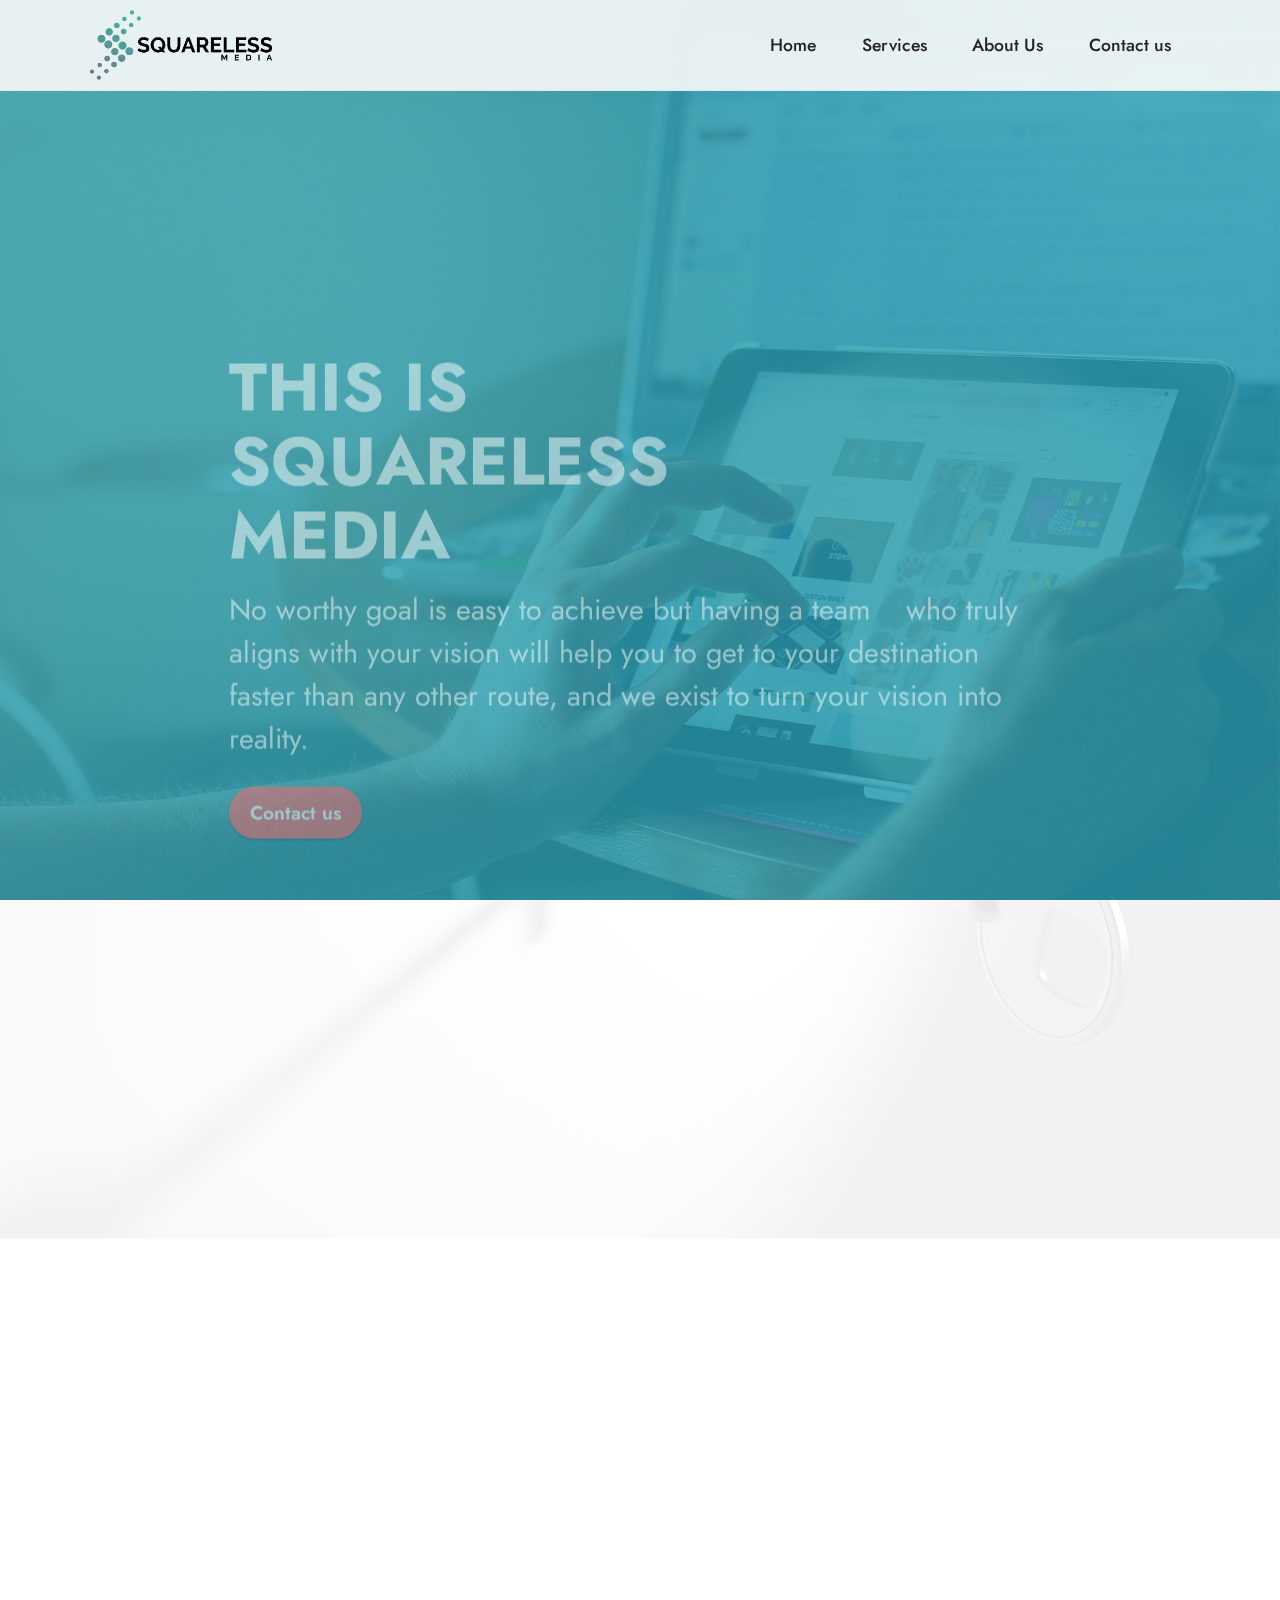
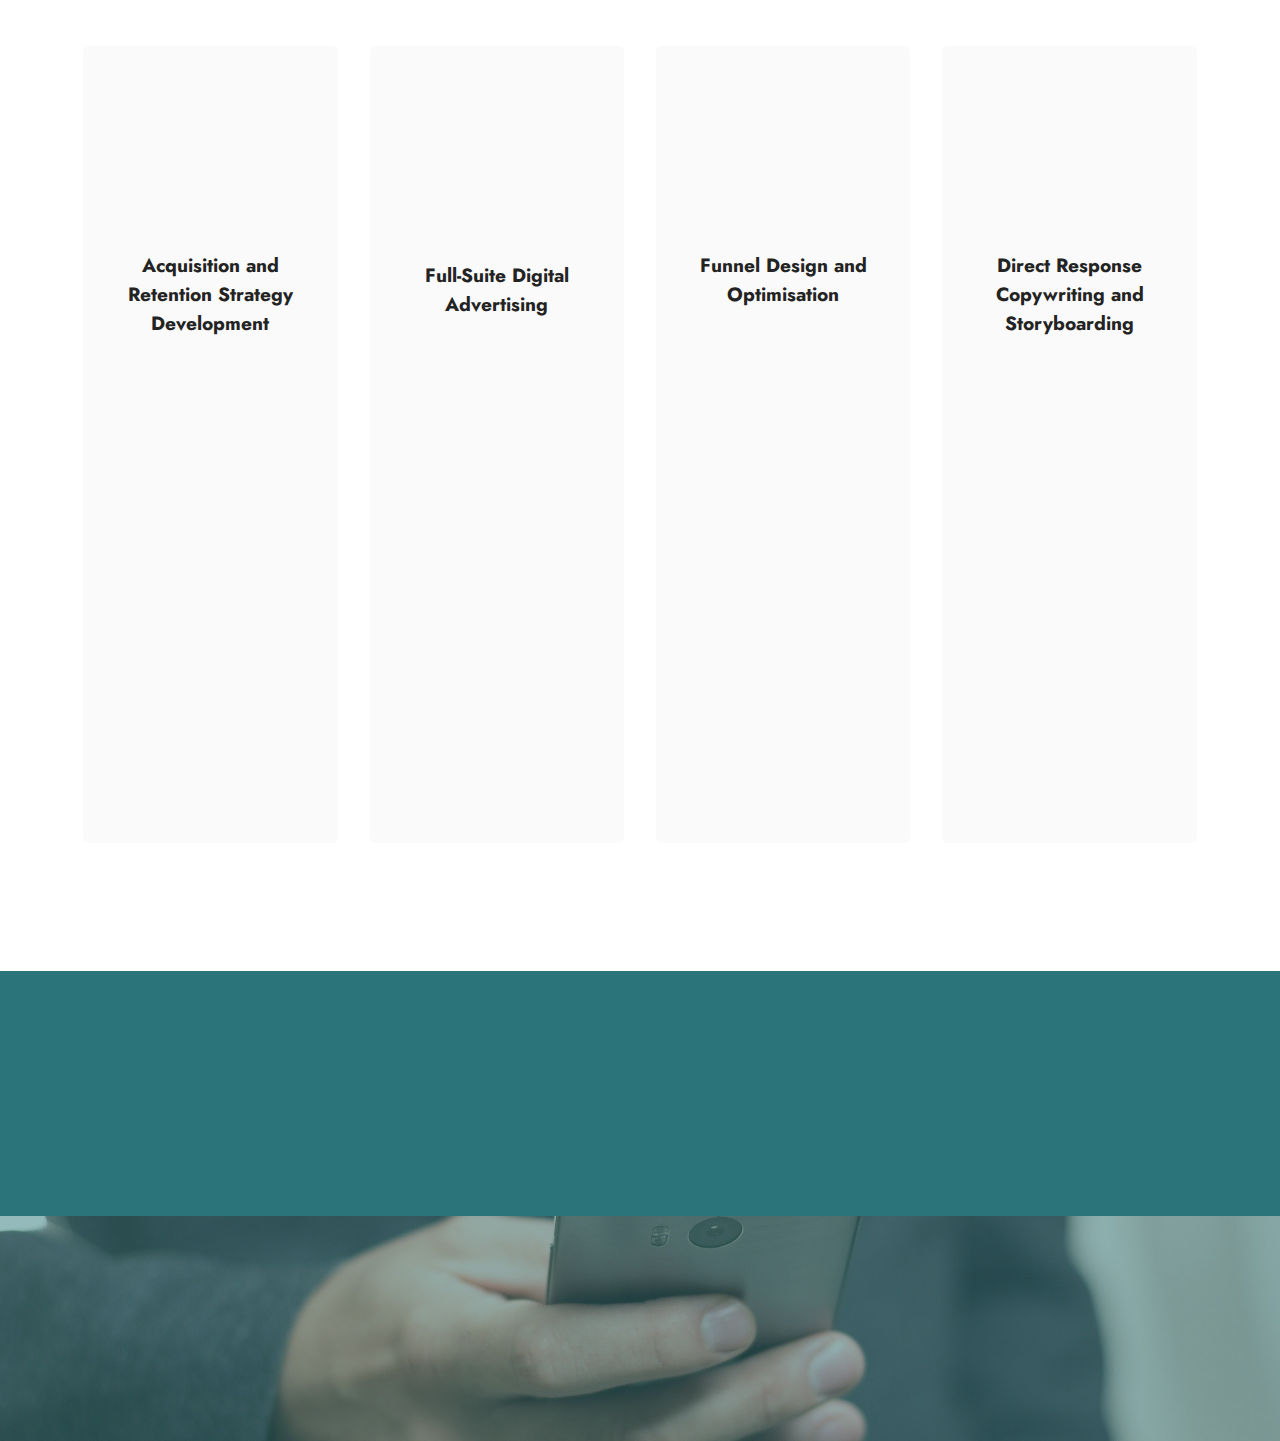
<file: index.html>
<html xmlns="http://www.w3.org/1999/xhtml" lang="en">

<head>
    <meta http-equiv="Content-Type" content="text/html; charset=utf-8"/>
    <meta name="description"
          content="HTTrack is an easy-to-use website mirror utility. It allows you to download a World Wide website from the Internet to a local directory,building recursively all structures, getting html, images, and other files from the server to your computer. Links are rebuiltrelatively so that you can freely browse to the local site (works with any browser). You can mirror several sites together so that you can jump from one toanother. You can, also, update an existing mirror site, or resume an interrupted download. The robot is fully configurable, with an integrated help"/>
    <meta name="keywords"
          content="httrack, HTTRACK, HTTrack, winhttrack, WINHTTRACK, WinHTTrack, offline browser, web mirror utility, aspirateur web, surf offline, web capture, www mirror utility, browse offline, local  site builder, website mirroring, aspirateur www, internet grabber, capture de site web, internet tool, hors connexion, unix, dos, windows 95, windows 98, solaris, ibm580, AIX 4.0, HTS, HTGet, web aspirator, web aspirateur, libre, GPL, GNU, free software"/>
    <title>Local index - HTTrack Website Copier</title>
    <!-- Mirror and index made by HTTrack Website Copier/3.49-2 [XR&CO'2014] -->
    <style type="text/css">
        <!--

        body {
            margin: 0;
            padding: 0;
            margin-bottom: 15px;
            margin-top: 8px;
            background: #77b;
        }

        body, td {
            font: 14px "Trebuchet MS", Verdana, Arial, Helvetica, sans-serif;
        }

        #subTitle {
            background: #000;
            color: #fff;
            padding: 4px;
            font-weight: bold;
        }

        #siteNavigation a, #siteNavigation .current {
            font-weight: bold;
            color: #448;
        }

        #siteNavigation a:link {
            text-decoration: none;
        }

        #siteNavigation a:visited {
            text-decoration: none;
        }

        #siteNavigation .current {
            background-color: #ccd;
        }

        #siteNavigation a:hover {
            text-decoration: none;
            background-color: #fff;
            color: #000;
        }

        #siteNavigation a:active {
            text-decoration: none;
            background-color: #ccc;
        }


        a:link {
            text-decoration: underline;
            color: #00f;
        }

        a:visited {
            text-decoration: underline;
            color: #000;
        }

        a:hover {
            text-decoration: underline;
            color: #c00;
        }

        a:active {
            text-decoration: underline;
        }

        #pageContent {
            clear: both;
            border-bottom: 6px solid #000;
            padding: 10px;
            padding-top: 20px;
            line-height: 1.65em;
            background-image: url(backblue.gif);
            background-repeat: no-repeat;
            background-position: top right;
        }

        #pageContent, #siteNavigation {
            background-color: #ccd;
        }


        .imgLeft {
            float: left;
            margin-right: 10px;
            margin-bottom: 10px;
        }

        .imgRight {
            float: right;
            margin-left: 10px;
            margin-bottom: 10px;
        }

        hr {
            height: 1px;
            color: #000;
            background-color: #000;
            margin-bottom: 15px;
        }

        h1 {
            margin: 0;
            font-weight: bold;
            font-size: 2em;
        }

        h2 {
            margin: 0;
            font-weight: bold;
            font-size: 1.6em;
        }

        h3 {
            margin: 0;
            font-weight: bold;
            font-size: 1.3em;
        }

        h4 {
            margin: 0;
            font-weight: bold;
            font-size: 1.18em;
        }

        .blak {
            background-color: #000;
        }

        .hide {
            display: none;
        }

        .tableWidth {
            min-width: 400px;
        }

        .tblRegular {
            border-collapse: collapse;
        }

        .tblRegular td {
            padding: 6px;
            background-image: url(fade.gif);
            border: 2px solid #99c;
        }

        .tblHeaderColor, .tblHeaderColor td {
            background: #99c;
        }

        .tblNoBorder td {
            border: 0;
        }


        /
        /
        -->
    </style>

</head>

<table width="76%" border="0" align="center" cellspacing="0" cellpadding="3" class="tableWidth">
    <tr>
        <td id="subTitle">HTTrack Website Copier - Open Source offline browser</td>
    </tr>
</table>
<table width="76%" border="0" align="center" cellspacing="0" cellpadding="0" class="tableWidth">
    <tr class="blak">
        <td>
            <table width="100%" border="0" align="center" cellspacing="1" cellpadding="0">
                <tr>
                    <td colspan="6">
                        <table width="100%" border="0" align="center" cellspacing="0" cellpadding="10">
                            <tr>
                                <td id="pageContent">
                                    <!-- ==================== End prologue ==================== -->

                                    <meta name="generator" content="HTTrack Website Copier/3.x">
                                    <TITLE>Local index - HTTrack</TITLE>
                                    </HEAD>
                                    <BODY>
                                    <H1 ALIGN=Center>Index of locally available sites:</H1>
                                    <TABLE BORDER="0" WIDTH="100%" CELLSPACING="1" CELLPADDING="0">
                                        <TR>
                                            <TD BACKGROUND="fade.gif">
                                                &middot;
                                                <A HREF="test-page.mobirisesite.com/index.html">
                                                    Homepage
                                                </A>
                                            </TD>
                                        </TR>
                                    </TABLE>
                                    <BR>
                                    <BR>
                                    <BR>
                                    <H6 ALIGN="RIGHT">
                                        <I>Mirror and index made by HTTrack Website Copier [XR&amp;CO'2008]</I>
                                    </H6>
                                    <!-- Mirror and index made by HTTrack Website Copier/3.49-2 [XR&CO'2014] -->
                                    <!-- Thanks for using HTTrack Website Copier! -->
                                    <meta HTTP-EQUIV="Refresh" CONTENT="0; URL=test-page.mobirisesite.com/index.html">


                                    <!-- ==================== Start epilogue ==================== -->
                                </td>
                            </tr>
                        </table>
                    </td>
                </tr>
            </table>
        </td>
    </tr>
</table>

<table width="76%" border="0" align="center" valign="bottom" cellspacing="0" cellpadding="0">
    <tr>
        <td id="footer"><small>&copy; 2008 Xavier Roche & other contributors - Web Design: Leto Kauler.</small></td>
    </tr>
</table>

</body>

</html>
</file>
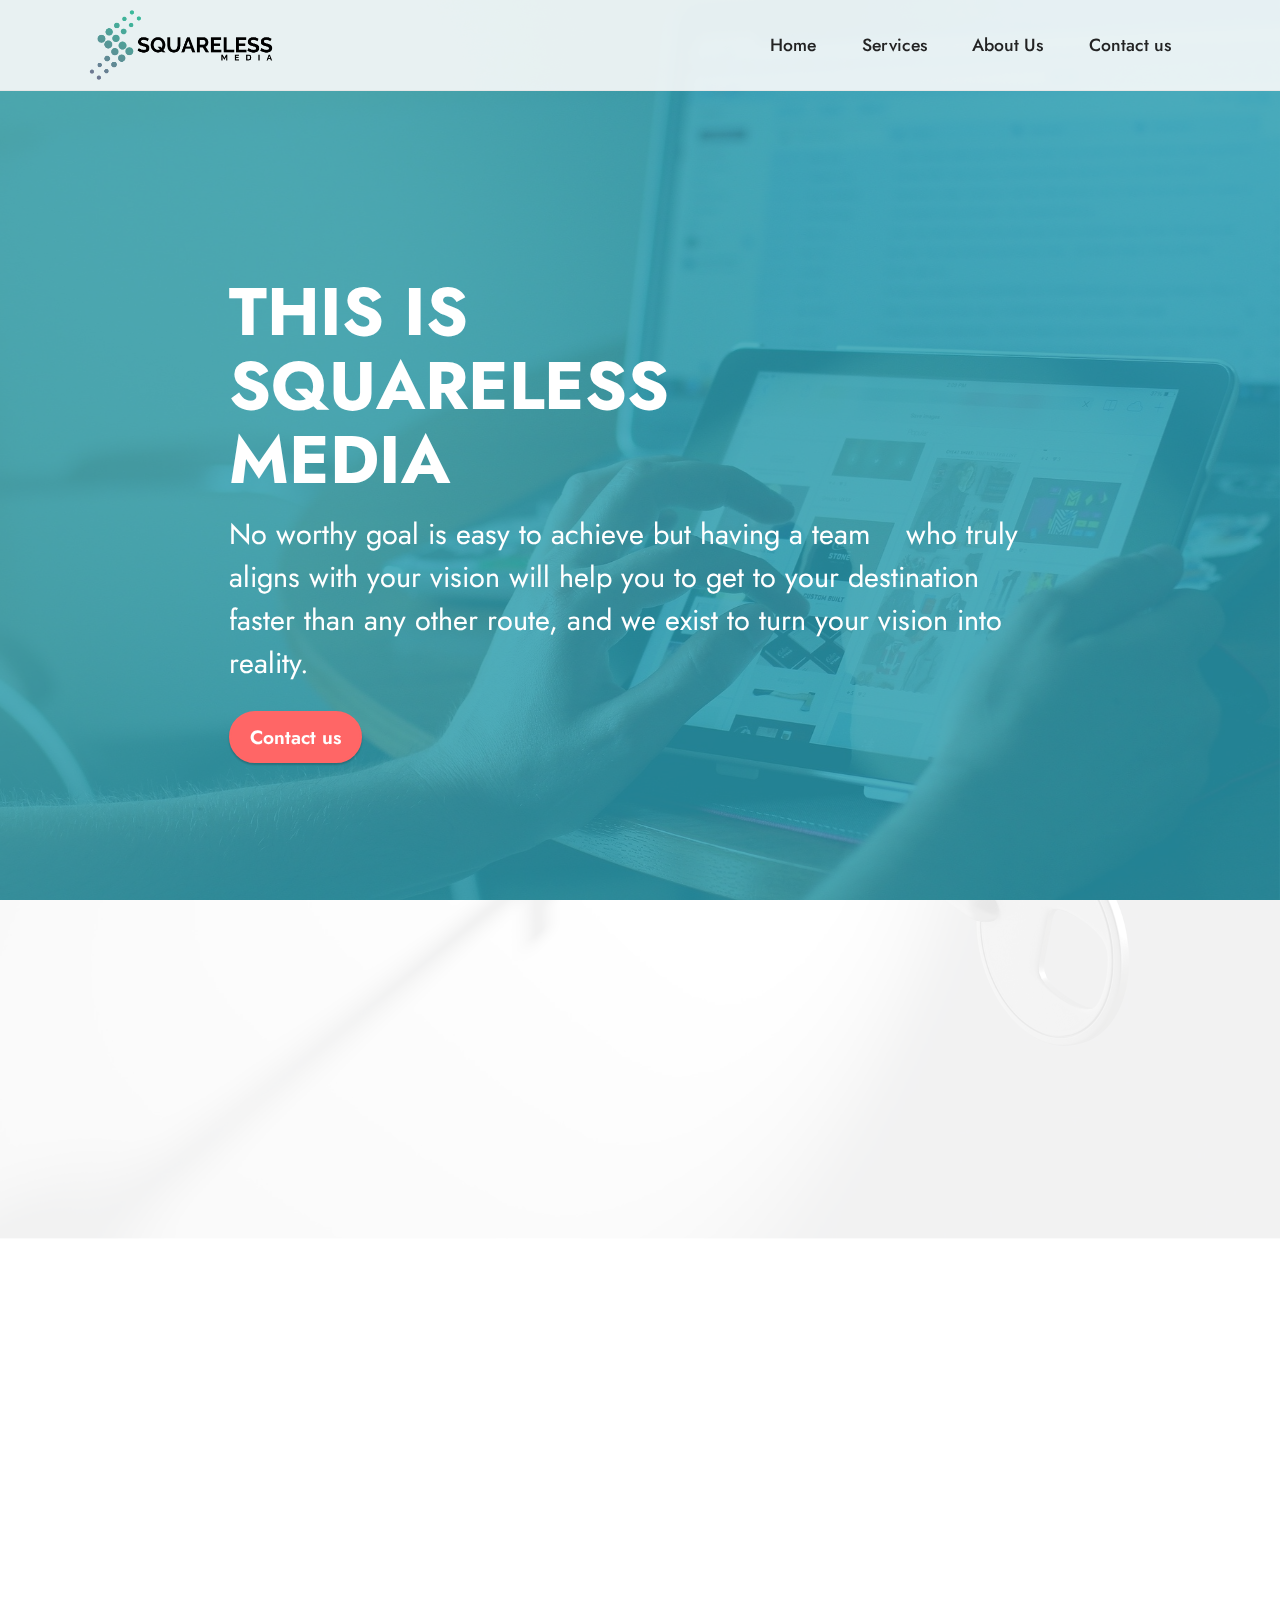
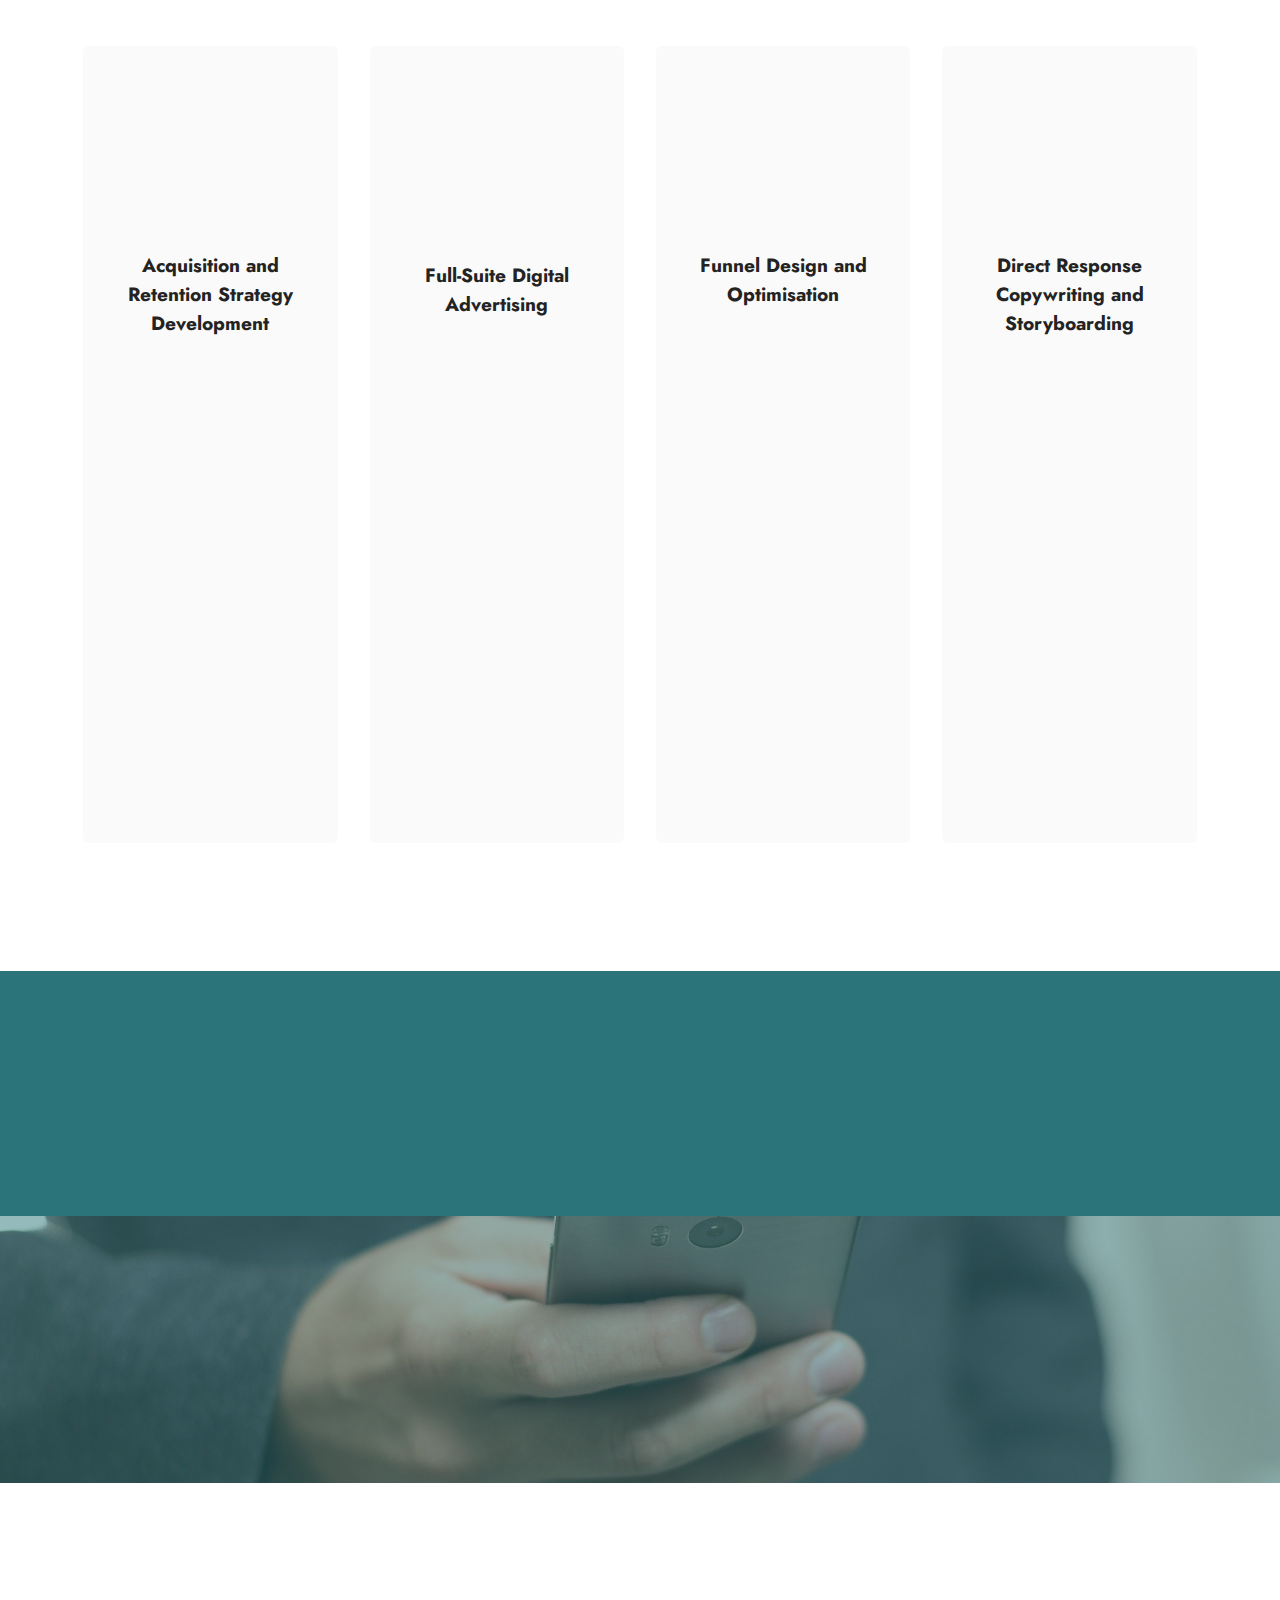
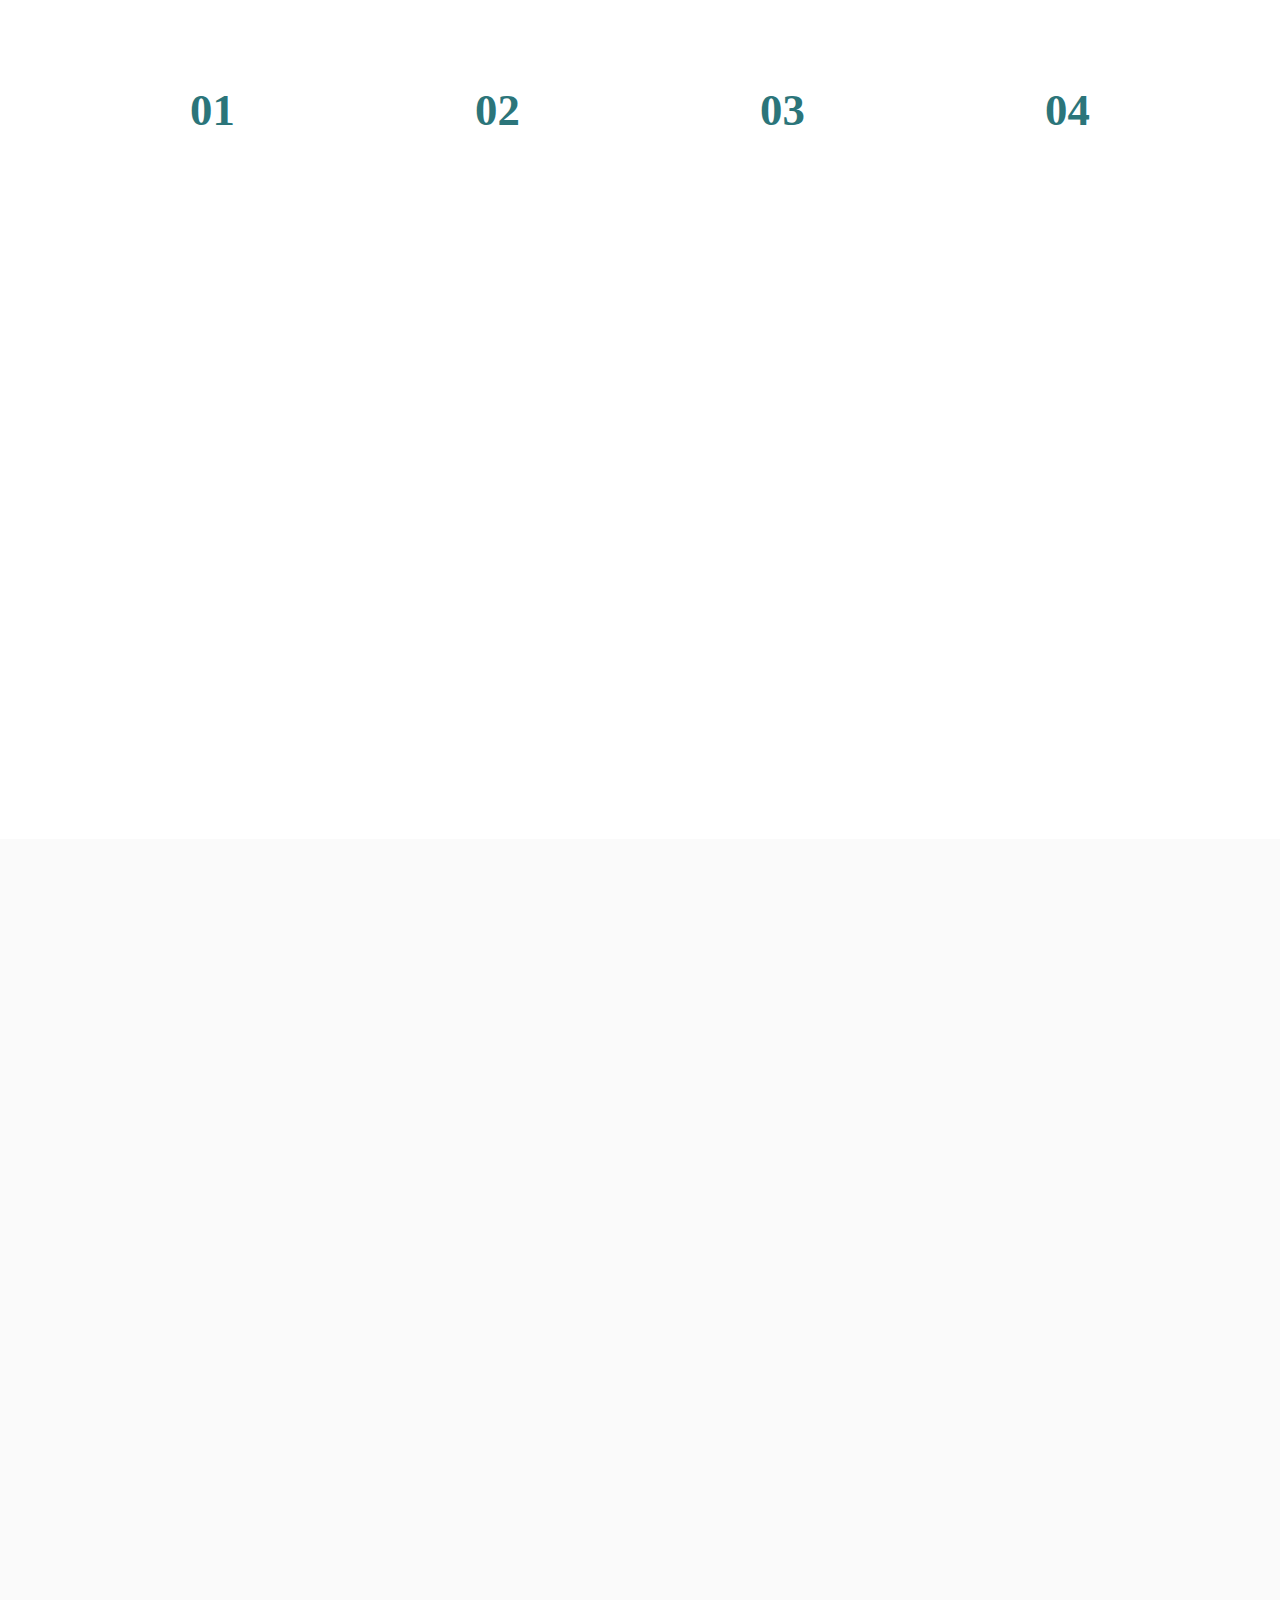
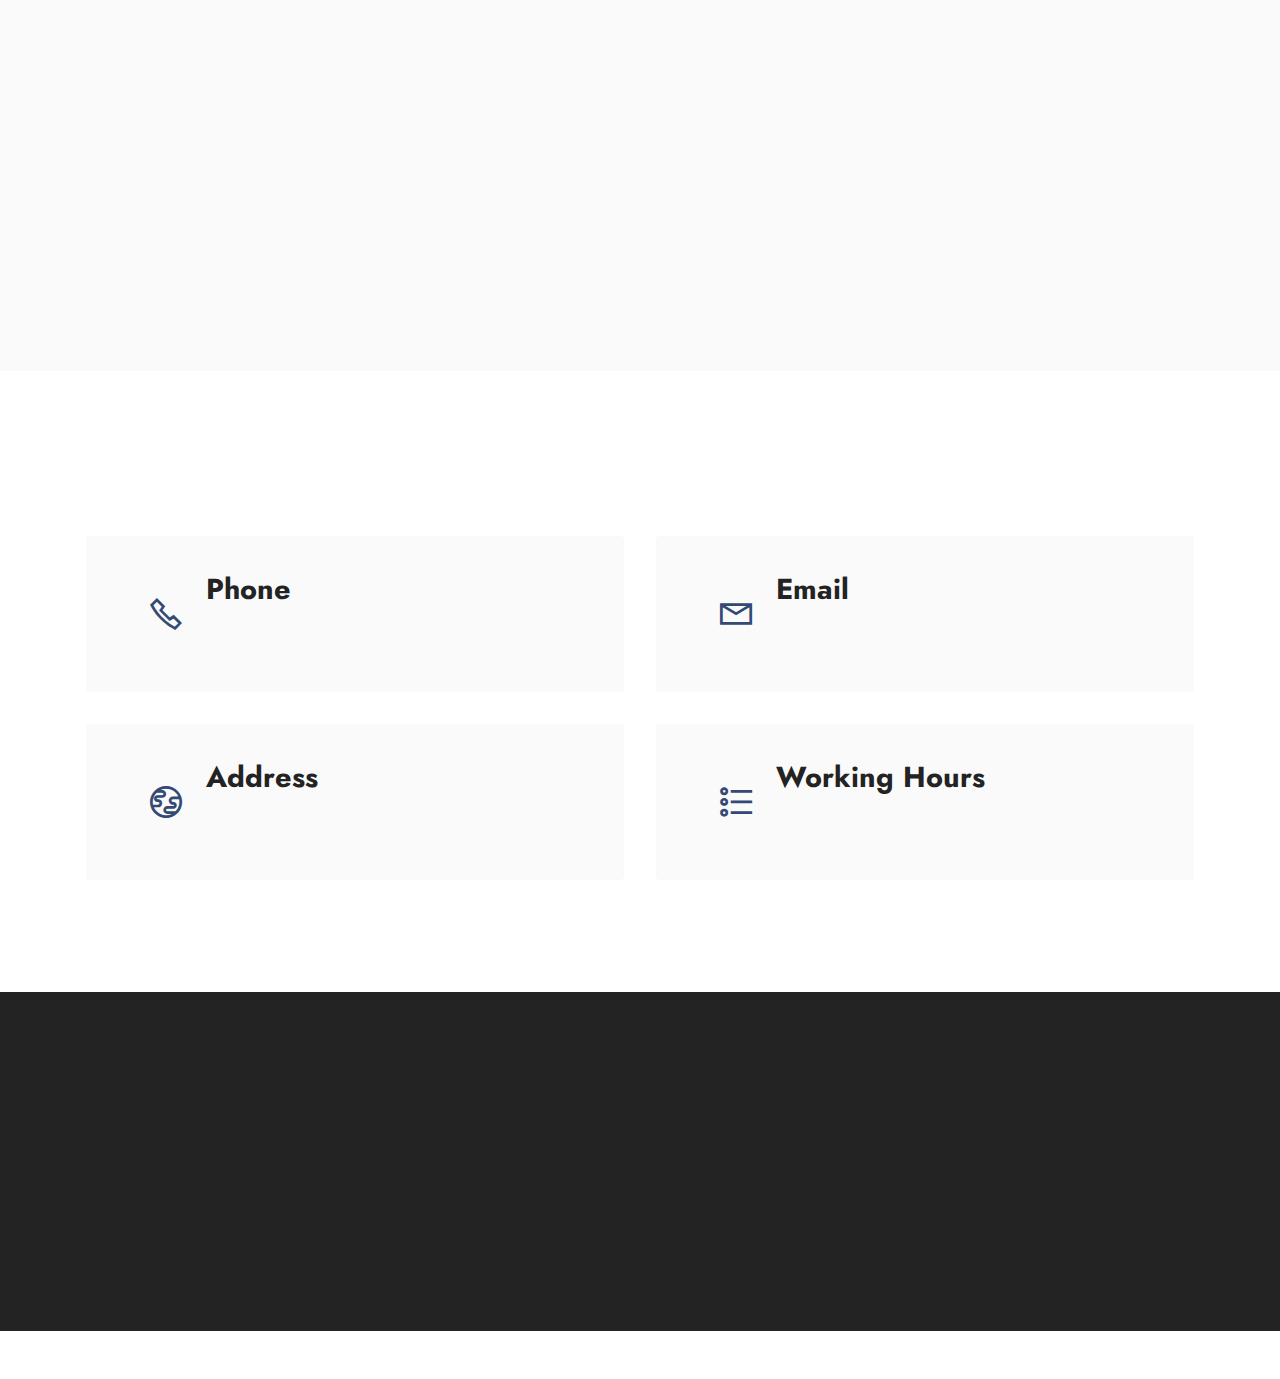
<file: test-page.mobirisesite.com/index.html>
<!DOCTYPE html>
<html>

<!-- Mirrored from test-page.mobirisesite.com/ by HTTrack Website Copier/3.x [XR&CO'2014], Thu, 18 Mar 2021 18:12:09 GMT -->
<!-- Added by HTTrack -->
<meta http-equiv="content-type" content="text/html;charset=utf-8"/><!-- /Added by HTTrack -->
<head>
    <!-- Site made with Mobirise Website Builder v5.2.0, https://mobirise.com -->
    <meta charset="UTF-8">
    <meta http-equiv="X-UA-Compatible" content="IE=edge">
    <meta name="generator" content="Mobirise v5.2.0, mobirise.com">
    <meta name="viewport" content="width=device-width, initial-scale=1, minimum-scale=1">
    <link rel="shortcut icon"
          href="../r.mobirisesite.com/110797/assets/images/squareless-media-black-text-icon38ae.png?v=1LmX4H"
          type="image/x-icon">
    <meta name="description" content="">


    <title>Homepage</title>
    <link rel="stylesheet" href="../r.mobirisesite.com/110797/assets/web/assets/mobirise-icons2/mobirise2.css">
    <link rel="stylesheet" href="../r.mobirisesite.com/110797/assets/tether/tether.min.css">
    <link rel="stylesheet" href="../r.mobirisesite.com/110797/assets/bootstrap/css/bootstrap.min.css">
    <link rel="stylesheet" href="../r.mobirisesite.com/110797/assets/bootstrap/css/bootstrap-grid.min.css">
    <link rel="stylesheet" href="../r.mobirisesite.com/110797/assets/bootstrap/css/bootstrap-reboot.min.css">
    <link rel="stylesheet" href="../r.mobirisesite.com/110797/assets/animatecss/animate.css">
    <link rel="stylesheet" href="../r.mobirisesite.com/110797/assets/dropdown/css/style.css">
    <link rel="stylesheet" href="../r.mobirisesite.com/110797/assets/socicon/css/styles.css">
    <link rel="stylesheet" href="../r.mobirisesite.com/110797/assets/theme/css/style.css">
    <link rel="preload" as="style"
          href="../r.mobirisesite.com/110797/assets/mobirise/css/mbr-additional38ae.css?v=1LmX4H">
    <link rel="stylesheet" href="../r.mobirisesite.com/110797/assets/mobirise/css/mbr-additional38ae.css?v=1LmX4H"
          type="text/css">


    <style>
        .navbar-fixed-top {
            top: auto;
        }

        /*#mobiriseBanner.container-banner {
          height: 8rem;
          -webkit-animation: 4s linear animationHeight;
          -moz-animation: 4s linear animationHeight;
            -o-animation: 4s linear animationHeight;
               animation: 4s linear animationHeight;
        }
        #mobiriseBanner .banner {
          min-height: 8rem;
          position:fixed;
          top: 0;
          left: 0;
          right: 0;
          background: #fff;
          padding: 10px;
          opacity:1;
          -webkit-animation: 4s linear animationBanner;
          -moz-animation: 4s linear animationBanner;
            -o-animation: 4s linear animationBanner;
               animation: 4s linear animationBanner;
          z-index: 1031;
          display: flex;
          flex-direction: column;
          justify-content: center;
        }
        #mobiriseBanner .banner p {
          overflow: hidden;
          display: -webkit-box;
          -webkit-line-clamp: 4;
          -webkit-box-orient: vertical;
          animation: none;
          visibility: visible;
        }
        #mobiriseBanner .buy-license {
          text-decoration: underline;
        }
        #mobiriseBanner .banner .btn {
          margin: 0.3rem 0.5rem;
          animation: none;
          visibility: visible;
        }*/
        .navbar.opened {
            z-index: 1032;
        }

        @-webkit-keyframes animationBanner {
            0% {
                opacity: 0;
                top: -8rem;
            }
            75% {
                opacity: 0;
                top: -8rem;
            }
            100% {
                opacity: 1;
                top: 0;
            }
        }

        @-moz-keyframes animationBanner {
            0% {
                opacity: 0;
                top: -8rem;
            }
            75% {
                opacity: 0;
                top: -8rem;
            }
            100% {
                opacity: 1;
                top: 0;
            }
        }

        @-o-keyframes animationBanner {
            0% {
                opacity: 0;
                top: -8rem;
            }
            75% {
                opacity: 0;
                top: -8rem;
            }
            100% {
                opacity: 1;
                top: 0;
            }
        }

        @keyframes animationBanner {
            0% {
                opacity: 0;
                top: -8rem;
            }
            75% {
                opacity: 0;
                top: -8rem;
            }
            100% {
                opacity: 1;
                top: 0;
            }
        }

        @-webkit-keyframes animationHeight {
            0% {
                height: 0;
            }
            75% {
                height: 0;
            }
            100% {
                height: 8rem;
            }
        }

        @-moz-keyframes animationHeight {
            0% {
                height: 0;
            }
            75% {
                height: 0;
            }
            100% {
                height: 8rem;
            }
        }

        @-o-keyframes animationHeight {
            0% {
                height: 0;
            }
            75% {
                height: 0;
            }
            100% {
                height: 8rem;
            }
        }

        @keyframes animationHeight {
            0% {
                height: 0;
            }
            75% {
                height: 0;
            }
            100% {
                height: 8rem;
            }
        }
    </style>
</head>
<body>
<!--<div class="container-banner" id="mobiriseBanner">
  <div class="banner align-center">
    <p class="mbr-text mbr-fonts-style display-7">The site was created with Mobirise Free Website Builder</p>
    <div class="mbr-section-btn">
      <a class="btn btn-sm btn-primary display-4" href="https://mobirise.com/how-to/make-your-own-website/">Create Your Website!</a>
      <a class="btn btn-sm btn-secondary display-4" href="https://mobirise.com/p/?u=2360666&amp;st=110797">Remove This Banner</a>
    </div>
  </div>
</div>-->

<section class="menu cid-s48OLK6784" once="menu" id="menu1-h">

    <nav class="navbar navbar-dropdown navbar-fixed-top navbar-expand-lg">
        <div class="container">
            <div class="navbar-brand">
                <span class="navbar-logo">
                    
                        <img src="../r.mobirisesite.com/110797/assets/images/squareless-media-black-text-icon38ae.png?v=1LmX4H"
                             alt="Mobirise" style="height: 4.6rem;">
                    
                </span>

            </div>
            <button class="navbar-toggler" type="button" data-toggle="collapse" data-target="#navbarSupportedContent"
                    aria-controls="navbarNavAltMarkup" aria-expanded="false" aria-label="Toggle navigation">
                <div class="hamburger">
                    <span></span>
                    <span></span>
                    <span></span>
                    <span></span>
                </div>
            </button>
            <div class="collapse navbar-collapse" id="navbarSupportedContent">
                <ul class="navbar-nav nav-dropdown nav-right" data-app-modern-menu="true">
                    <li class="nav-item"><a class="nav-link link text-black text-primary display-4"
                                            href="index.html#top">Home</a></li>
                    <li class="nav-item"><a class="nav-link link text-black text-primary display-4"
                                            href="index.html#content3-10">
                        Services</a></li>
                    <li class="nav-item"><a class="nav-link link text-black text-primary display-4"
                                            href="index.html#content4-1a">
                        About Us</a></li>
                    <li class="nav-item"><a class="nav-link link text-black text-primary display-4"
                                            href="index.html#contacts2-w">
                        Contact us</a></li>
                </ul>


            </div>
        </div>
    </nav>

</section>

<section class="header1 cid-s48MCQYojq mbr-fullscreen mbr-parallax-background" id="header1-f">


    <div class="mbr-overlay" style="opacity: 0.8; background-color: rgb(34, 153, 170);"></div>

    <div class="align-center container">
        <div class="row justify-content-center">
            <div class="col-12 col-lg-9">
                <h1 class="mbr-section-title mbr-fonts-style mb-3 display-1"><strong><br></strong><br><strong>THIS
                    IS<br> SQUARELESS <br>MEDIA </strong><br></h1>

                <p class="mbr-text mbr-fonts-style display-5">No worthy goal is easy to achieve but having a team&nbsp;
                    &nbsp; who truly aligns with your vision will help you to get to your destination faster than any
                    other route, and we exist to turn your vision into reality.</p>
                <div class="mbr-section-btn mt-3"><a class="btn btn-secondary display-7" href="#bottom">Contact us</a>
                </div>
            </div>
        </div>
    </div>
</section>

<section class="content4 cid-ss0NQjAhkN mbr-parallax-background" id="content4-z">

    <div class="mbr-overlay" style="opacity: 0.9; background-color: rgb(255, 255, 255);">
    </div>
    <div class="container">
        <div class="row justify-content-center">
            <div class="title col-md-12 col-lg-10">
                <h3 class="mbr-section-title mbr-fonts-style align-center mb-4 display-2"><strong>Our
                    Philosophy</strong></h3>
                <h4 class="mbr-section-subtitle align-center mbr-fonts-style mb-4 display-7">No worthy goal is easy to
                    achieve but having a team who truly aligns with your vision will help you to get to your destination
                    faster than any other route. When you started your brand you had a vision, and we exist to turn your
                    vision into reality.
                    <div>
                    </div>
                    <div>Just as you are passionate about your brand’s place in the world we are passionate about
                        marketing in a holistic and impactful way.
                    </div>
                    <div>
                    </div>
                    <div>We look at the customer journey beyond acquisition because brands built to last connect with
                        their customers before the first purchase and long after.
                    </div>
                    <div>
                    </div>
                    <div>If you are looking for a partner that’s focused on growth, aligned with your P&amp;L and pushes
                        beyond perceived limitations then we’d love to speak with you.
                    </div>
                    <div><br></div>
                </h4>

            </div>
        </div>
    </div>
</section>

<section class="content3 cid-ss0QIT6VpJ" id="content3-10">


    <div class="container-fluid">
        <div class="mbr-section-head">
            <h4 class="mbr-section-title mbr-fonts-style align-center mb-0 display-2"><strong>Our Services</strong></h4>
            <h5 class="mbr-section-subtitle mbr-fonts-style align-center mb-0 mt-2 display-5"></h5>
        </div>
        <div class="row mt-4">
            <div class="item features-image сol-12 col-md-6 col-lg-3">
                <div class="item-wrapper">
                    <div class="item-img">
                        <img src="../r.mobirisesite.com/110797/assets/images/mbr-1138ae.jpg?v=1LmX4H" alt="" title=""
                             data-slide-to="0">
                    </div>
                    <div class="item-content">

                        <h6 class="item-subtitle mbr-fonts-style mt-1 display-7"><strong>Acquisition and Retention
                            Strategy Development</strong></h6>
                        <p class="mbr-text mbr-fonts-style mt-3 display-7">We don’t do guess work, we start our ongoing
                            process of market research to understand who you are as a brand, how you want to serve your
                            customers and what their desires are. From here we develop a full end to end strategy
                            aligned with your business goals.</p>
                    </div>

                </div>
            </div>
            <div class="item features-image сol-12 col-md-6 col-lg-3">
                <div class="item-wrapper">
                    <div class="item-img">
                        <img src="../r.mobirisesite.com/110797/assets/images/mbr-1238ae.jpg?v=1LmX4H" alt="" title=""
                             data-slide-to="1">
                    </div>
                    <div class="item-content">

                        <h6 class="item-subtitle mbr-fonts-style mt-1 display-7"><strong>Full-Suite Digital
                            Advertising</strong></h6>
                        <p class="mbr-text mbr-fonts-style mt-3 display-7">We incorporate the channels you need to
                            support your growth. This means that when your business scale up to new levels, we will
                            introduce the appropriate marketing channels to continue that growth in a vertical or
                            horizontal manner. Whether your needs go from Google’s PPC Suite to Email marketing we’ll
                            have you covered.</p>
                    </div>

                </div>
            </div>
            <div class="item features-image сol-12 col-md-6 col-lg-3">
                <div class="item-wrapper">
                    <div class="item-img">
                        <img src="../r.mobirisesite.com/110797/assets/images/mbr-1338ae.jpg?v=1LmX4H" alt="" title=""
                             data-slide-to="2">
                    </div>
                    <div class="item-content">

                        <h6 class="item-subtitle mbr-fonts-style mt-1 display-7"><strong>Funnel Design and
                            Optimisation</strong></h6>
                        <p class="mbr-text mbr-fonts-style mt-3 display-7">How you present your offer(s), how prospects
                            get to your offer and what they do after matters. It all matters. We design this flow for
                            you and constantly optimise to ensure we’re always moving the needle forward so that you’re
                            never wasting money on traffic.<br>
                        </p>
                    </div>

                </div>
            </div>
            <div class="item features-image сol-12 col-md-6 col-lg-3">
                <div class="item-wrapper">
                    <div class="item-img">
                        <img src="../r.mobirisesite.com/110797/assets/images/mbr-1438ae.jpg?v=1LmX4H" alt="" title=""
                             data-slide-to="3">
                    </div>
                    <div class="item-content">

                        <h6 class="item-subtitle mbr-fonts-style mt-1 display-7"><strong>Direct Response Copywriting and
                            Storyboarding</strong></h6>
                        <p class="mbr-text mbr-fonts-style mt-3 display-7">Show your potential customers and customers
                            that you understand them along each step of their journey. Our team will develop messaging
                            that resonates to evoke curiosity, build trust, overcome objections and inspire advocacy.
                            <br>
                        </p>
                    </div>

                </div>
            </div>


        </div>
    </div>
</section>

<section class="info3 cid-ss0USktjuS" id="info3-13">


    <div class="container">
        <div class="row justify-content-center">
            <div class="card col-12 col-lg-10">
                <div class="card-wrapper">
                    <div class="card-box align-center">
                        <h4 class="card-title mbr-fonts-style align-center mb-4 display-2"><strong>Stop wasting your
                            money, </strong><br><strong>time and energy…</strong></h4>
                        <p class="mbr-text mbr-fonts-style mb-4 display-5">We You have infinite potential.
                            <br></p>

                    </div>
                </div>
            </div>
        </div>
    </div>
</section>

<section class="content4 cid-ss0XtPWp4S" id="content4-16">

    <div class="mbr-overlay" style="opacity: 0.5; background-color: rgb(43, 117, 122);">
    </div>
    <div class="container">
        <div class="row justify-content-center">
            <div class="title col-md-12 col-lg-10">
                <h3 class="mbr-section-title mbr-fonts-style align-center mb-4 display-2"><strong>Demo Call with
                    Calendly</strong></h3>
                <h4 class="mbr-section-subtitle align-center mbr-fonts-style mb-4 display-5">Schedule your call directly
                    with Jermaine
                    <br>25-Minute Demo Call&nbsp;<strong>&nbsp;</strong></h4>

            </div>
        </div>
    </div>
</section>

<section class="features22 cid-ss1vy8oUEb" id="features23-1e">


    <div class="container">
        <div class="card-wrapper">
            <div class="card-box align-left">
                <h4 class="mbr-section-title mbr-fonts-style display-2"><strong>This call is perfect for:</strong></h4>


            </div>
        </div>
        <!-- col-12 col-md-6 col-lg-4 -->
        <div class="row justify-content-center content-row mt-4">
            <div class="card p-4 p-md-3 col-md-6 col-lg-3">
                <div class="card-box">
                    <div class="title">
                        <span class="num mbr-fonts-style"><strong>01</strong></span>
                    </div>

                    <p class="mbr-text card-text mbr-fonts-style display-7"><strong>
                        Businesses</strong> passionate about their brand and are ready to further positively impact the
                        world with their products or services
                    </p>
                </div>
            </div>
            <div class="card p-4 p-md-3 col-md-6 col-lg-3">
                <div class="card-box">
                    <div class="title">
                        <span class="num mbr-fonts-style"><strong>02</strong></span>
                    </div>

                    <p class="mbr-text card-text mbr-fonts-style display-7"><strong>
                        Businesses</strong> committed to improving their offerings, customer experience and operations.
                    </p>
                </div>
            </div>
            <div class="card p-4 p-md-3 col-md-6 col-lg-3">
                <div class="card-box">
                    <div class="title">
                        <span class="num mbr-fonts-style"><strong>03</strong></span>
                    </div>

                    <p class="mbr-text card-text mbr-fonts-style display-7"><strong>
                        Businesses</strong> who want to be around for a long time.
                    </p>
                </div>
            </div>
            <div class="card p-4 p-md-3 col-md-6 col-lg-3">
                <div class="card-box">
                    <div class="title">
                        <span class="num mbr-fonts-style"><strong>04</strong></span>
                    </div>

                    <p class="mbr-text card-text mbr-fonts-style display-7"><strong>
                        Businesses</strong> looking for a reliable agency that is dedicated to the brand’s growth and
                        ultimate goals.
                    </p>
                </div>
            </div>


        </div>
    </div>
</section>

<section class="content4 cid-ss1hbinudR mbr-parallax-background" id="content4-1a">

    <div class="mbr-overlay" style="opacity: 0.9; background-color: rgb(255, 255, 255);">
    </div>
    <div class="container">
        <div class="row justify-content-center">
            <div class="title col-md-12 col-lg-12">
                <h3 class="mbr-section-title mbr-fonts-style align-center mb-4 display-2">
                    <strong>Abous Us</strong></h3>
                <h4 class="mbr-section-subtitle align-center mbr-fonts-style mb-4 display-7">You may wonder what
                    Squareless means and we totally understand, we still wonder what in the world is a Google! Putting
                    the jokes aside. “Square-less” in its simplest terms mean “boundless” We are not restricted in our
                    thinking and therefore the concepts and solutions we can develop are limitless.
                    <div>We work with brands whose primary aim is the betterment of humankind in some way, this could be
                        small or large. These companies have a very specific “why” – a company vision that is larger
                        than themselves.
                    </div>
                    <div><br></div>
                </h4>

            </div>
        </div>
    </div>
</section>

<section class="image1 cid-ss1gL5fTU0" id="image1-18">


    <div class="container">
        <div class="row align-items-center">
            <div class="col-12 col-lg-6">
                <div class="image-wrapper">
                    <img src="../r.mobirisesite.com/110797/assets/images/mbr-238ae.png?v=1LmX4H" alt="Mobirise">

                </div>
            </div>
            <div class="col-12 col-lg">
                <div class="text-wrapper">
                    <h3 class="mbr-section-title mbr-fonts-style mb-3 display-5"><strong>How we started</strong></h3>
                    <p class="mbr-text mbr-fonts-style display-7">Squareless Media was founded by Jermaine Payne.
                        Fascinated by online marketing from a very young age, he followed the industry from his home
                        island in the Caribbean which did not support online payment activities.
                        <br>Fast forward several years, Jermaine relocated to London and took the first opportunity
                        available to work in the industry. To date his biggest accomplishment has been working with The
                        Turmeric Co in their start-up phase who he directly helped to 100x, through managing most of
                        their digital activities. He launched Squareless Media with the goal of helping other brands
                        positively impact the world with the products or services.&nbsp;&nbsp;<br></p>
                </div>
            </div>
        </div>
    </div>
</section>

<section class="image2 cid-ss1gLMLGNz" id="image2-19">


    <div class="container">
        <div class="row align-items-center">
            <div class="col-12 col-lg-6">
                <div class="image-wrapper">
                    <img src="../r.mobirisesite.com/110797/assets/images/mbr38ae.png?v=1LmX4H" alt="Mobirise">

                </div>
            </div>
            <div class="col-12 col-lg">
                <div class="text-wrapper">
                    <h3 class="mbr-section-title mbr-fonts-style mb-3 display-5"><strong>Why exists</strong></h3>
                    <p class="mbr-text mbr-fonts-style display-7">
                        Squareless Media exists to support the growth of companies that want to improve the lives of
                        their customers in one shape or another. We achieve this by creating digital marketing campaigns
                        that deeply resonate with the intended audience which engages them to learn more about the
                        product or service, experience it’s benefits and ultimately become a brand advocate. We do all
                        of this while practicing high levels of ethics, compassion, creativity and an unparalleled
                        approach to strategy.</p>
                </div>
            </div>
        </div>
    </div>
</section>

<section class="contacts2 cid-srWPpST24Y" id="contacts2-w">
    <!---->


    <div class="container">
        <div class="mbr-section-head">
            <h3 class="mbr-section-title mbr-fonts-style align-center mb-0 display-2">
                <strong>Contacts</strong>
            </h3>

        </div>
        <div class="row justify-content-center mt-4">
            <div class="card col-12 col-md-6">
                <div class="card-wrapper">
                    <div class="image-wrapper">
                        <span class="mbr-iconfont mobi-mbri-phone mobi-mbri"
                              style="color: rgb(51, 74, 116); fill: rgb(51, 74, 116);"></span>
                    </div>
                    <div class="text-wrapper">
                        <h6 class="card-title mbr-fonts-style mb-1 display-5">
                            <strong>Phone</strong>
                        </h6>
                        <p class="mbr-text mbr-fonts-style display-7">+123 45 67 89&nbsp; &nbsp; &nbsp; &nbsp; &nbsp;
                            &nbsp; &nbsp; &nbsp; &nbsp; &nbsp; &nbsp; &nbsp; &nbsp;</p>
                    </div>
                </div>
            </div>
            <div class="card col-12 col-md-6">
                <div class="card-wrapper">
                    <div class="image-wrapper">
                        <span class="mbr-iconfont mobi-mbri-letter mobi-mbri"
                              style="color: rgb(51, 74, 116); fill: rgb(51, 74, 116);"></span>
                    </div>
                    <div class="text-wrapper">
                        <h6 class="card-title mbr-fonts-style mb-1 display-5">
                            <strong>Email</strong>
                        </h6>
                        <p class="mbr-text mbr-fonts-style display-7">agencyname@mail.com&nbsp; &nbsp; &nbsp; &nbsp;
                            &nbsp; &nbsp; &nbsp; &nbsp; &nbsp; &nbsp; &nbsp; &nbsp; &nbsp;</p>
                    </div>
                </div>
            </div>
            <div class="card col-12 col-md-6">
                <div class="card-wrapper">
                    <div class="image-wrapper">
                        <span class="mbr-iconfont mobi-mbri-globe mobi-mbri"
                              style="color: rgb(51, 74, 116); fill: rgb(51, 74, 116);"></span>
                    </div>
                    <div class="text-wrapper">
                        <h6 class="card-title mbr-fonts-style mb-1 display-5">
                            <strong>Address</strong>
                        </h6>
                        <p class="mbr-text mbr-fonts-style display-7">Place 12, City, Country&nbsp; &nbsp; &nbsp; &nbsp;
                            &nbsp; &nbsp; &nbsp; &nbsp; &nbsp; &nbsp; &nbsp; &nbsp; &nbsp;</p>
                    </div>
                </div>
            </div>
            <div class="card col-12 col-md-6">
                <div class="card-wrapper">
                    <div class="image-wrapper">
                        <span class="mbr-iconfont mobi-mbri-bulleted-list mobi-mbri"
                              style="color: rgb(51, 74, 116); fill: rgb(51, 74, 116);"></span>
                    </div>
                    <div class="text-wrapper">
                        <h6 class="card-title mbr-fonts-style mb-1 display-5">
                            <strong>Working Hours</strong>
                        </h6>
                        <p class="mbr-text mbr-fonts-style display-7">
                            9:00 - 17:00
                        </p>
                    </div>
                </div>
            </div>
        </div>
    </div>
</section>

<section class="footer4 cid-ss1C0Ot3ii" once="footers" id="footer4-1j">


    <div class="container">
        <div class="row mbr-white">
            <div class="col-6 col-lg-3">
                <div class="media-wrap col-md-12 col-12">
                    <a href="https://mobiri.se/">
                        <img src="../r.mobirisesite.com/110797/assets/images/squareless-media-white-text-icon-337x13538ae.png?v=1LmX4H"
                             alt="Mobirise">
                    </a>
                </div>
            </div>
            <div class="col-12 col-md-6 col-lg-3">
                <h5 class="mbr-section-subtitle mbr-fonts-style mb-2 display-7">
                    <strong>About</strong>
                </h5>
                <p class="mbr-text mbr-fonts-style mb-4 display-4">
                    No worthy goal is easy to achieve but having a team who truly aligns with your vision will help you
                    to get to your destination faster than any other route, and we exist to turn your vision into
                    reality.</p>


            </div>
            <div class="col-12 col-md-6 col-lg-3">
                <h5 class="mbr-section-subtitle mbr-fonts-style mb-2 display-7"><strong>Squarelss Help</strong>
                </h5>
                <ul class="list mbr-fonts-style display-4">
                    <li class="mbr-text item-wrap">Help Center</li>
                    <li class="mbr-text item-wrap">Forums</li>
                    <li class="mbr-text item-wrap">Kit</li>
                    <li class="mbr-text item-wrap">Our site</li>
                </ul>
            </div>
            <div class="col-12 col-md-6 col-lg-3">
                <h5 class="mbr-section-subtitle mbr-fonts-style mb-2 display-7">
                    <strong>Squareless Addition</strong></h5>
                <ul class="list mbr-fonts-style display-4">
                    <li class="mbr-text item-wrap">Link 1</li>
                    <li class="mbr-text item-wrap">Link 2</li>
                    <li class="mbr-text item-wrap">Link 3</li>
                    <li class="mbr-text item-wrap">Enterprise</li>
                </ul>
            </div>

        </div>
    </div>
</section>
<section
        style="background-color: #fff; font-family: -apple-system, BlinkMacSystemFont, 'Segoe UI', 'Roboto', 'Helvetica Neue', Arial, sans-serif; color:#aaa; font-size:12px; padding: 0; align-items: center; display: flex;">
    <a href="https://mobirise.site/c" style="flex: 1 1; height: 3rem; padding-left: 1rem;"></a>
    <p style="flex: 0 0 auto; margin:0; padding-right:1rem;">How to start a free website - <a
            href="https://mobirise.site/x" style="color:#aaa;">More here</a></p></section>
<script src="../r.mobirisesite.com/110797/assets/web/assets/jquery/jquery.min.js"></script>
<script src="../r.mobirisesite.com/110797/assets/popper/popper.min.js"></script>
<script src="../r.mobirisesite.com/110797/assets/tether/tether.min.js"></script>
<script src="../r.mobirisesite.com/110797/assets/bootstrap/js/bootstrap.min.js"></script>
<script src="../r.mobirisesite.com/110797/assets/smoothscroll/smooth-scroll.js"></script>
<script src="../r.mobirisesite.com/110797/assets/parallax/jarallax.min.js"></script>
<script src="../r.mobirisesite.com/110797/assets/viewportchecker/jquery.viewportchecker.js"></script>
<script src="../r.mobirisesite.com/110797/assets/dropdown/js/nav-dropdown.js"></script>
<script src="../r.mobirisesite.com/110797/assets/dropdown/js/navbar-dropdown.js"></script>
<script src="../r.mobirisesite.com/110797/assets/touchswipe/jquery.touch-swipe.min.js"></script>
<script src="../r.mobirisesite.com/110797/assets/theme/js/script.js"></script>


<div id="scrollToTop" class="scrollToTop mbr-arrow-up"><a style="text-align: center;"><i
        class="mbr-arrow-up-icon mbr-arrow-up-icon-cm cm-icon cm-icon-smallarrow-up"></i></a></div>
<input name="animation" type="hidden">
</body>

<!-- Mirrored from test-page.mobirisesite.com/ by HTTrack Website Copier/3.x [XR&CO'2014], Thu, 18 Mar 2021 18:12:18 GMT -->
</html>
</file>
<file: r.mobirisesite.com/110797/assets/web/assets/mobirise-icons2/mobirise2.css>
@font-face {
    font-family: 'Moririse2';
    font-display: swap;
    src: url('mobirise21e04.eot?f2bix4');
    src: url('mobirise21e04.eot?f2bix4#iefix') format('embedded-opentype'),
    url('mobirise21e04.ttf?f2bix4') format('truetype'),
    url('mobirise21e04.woff?f2bix4') format('woff'),
    url('mobirise21e04.svg?f2bix4#mobirise2') format('svg');
    font-weight: normal;
    font-style: normal;
}

[class^="mobi-"], [class*=" mobi-"] {
    /* use !important to prevent issues with browser extensions that change fonts */
    font-family: 'Moririse2' !important;
    speak: none;
    font-style: normal;
    font-weight: normal;
    font-variant: normal;
    text-transform: none;
    line-height: 1;

    /* Better Font Rendering =========== */
    -webkit-font-smoothing: antialiased;
    -moz-osx-font-smoothing: grayscale;
}

.mobi-mbri-add-submenu:before {
    content: "\e900";
}

.mobi-mbri-alert:before {
    content: "\e901";
}

.mobi-mbri-align-center:before {
    content: "\e902";
}

.mobi-mbri-align-justify:before {
    content: "\e903";
}

.mobi-mbri-align-left:before {
    content: "\e904";
}

.mobi-mbri-align-right:before {
    content: "\e905";
}

.mobi-mbri-android:before {
    content: "\e906";
}

.mobi-mbri-apple:before {
    content: "\e907";
}

.mobi-mbri-arrow-down:before {
    content: "\e908";
}

.mobi-mbri-arrow-next:before {
    content: "\e909";
}

.mobi-mbri-arrow-prev:before {
    content: "\e90a";
}

.mobi-mbri-arrow-up:before {
    content: "\e90b";
}

.mobi-mbri-bold:before {
    content: "\e90c";
}

.mobi-mbri-bookmark:before {
    content: "\e90d";
}

.mobi-mbri-bootstrap:before {
    content: "\e90e";
}

.mobi-mbri-briefcase:before {
    content: "\e90f";
}

.mobi-mbri-browse:before {
    content: "\e910";
}

.mobi-mbri-bulleted-list:before {
    content: "\e911";
}

.mobi-mbri-calendar:before {
    content: "\e912";
}

.mobi-mbri-camera:before {
    content: "\e913";
}

.mobi-mbri-cart-add:before {
    content: "\e914";
}

.mobi-mbri-cart-full:before {
    content: "\e915";
}

.mobi-mbri-cash:before {
    content: "\e916";
}

.mobi-mbri-change-style:before {
    content: "\e917";
}

.mobi-mbri-chat:before {
    content: "\e918";
}

.mobi-mbri-clock:before {
    content: "\e919";
}

.mobi-mbri-close:before {
    content: "\e91a";
}

.mobi-mbri-cloud:before {
    content: "\e91b";
}

.mobi-mbri-code:before {
    content: "\e91c";
}

.mobi-mbri-contact-form:before {
    content: "\e91d";
}

.mobi-mbri-credit-card:before {
    content: "\e91e";
}

.mobi-mbri-cursor-click:before {
    content: "\e91f";
}

.mobi-mbri-cust-feedback:before {
    content: "\e920";
}

.mobi-mbri-database:before {
    content: "\e921";
}

.mobi-mbri-delivery:before {
    content: "\e922";
}

.mobi-mbri-desktop:before {
    content: "\e923";
}

.mobi-mbri-devices:before {
    content: "\e924";
}

.mobi-mbri-down:before {
    content: "\e925";
}

.mobi-mbri-download-2:before {
    content: "\e926";
}

.mobi-mbri-download:before {
    content: "\e927";
}

.mobi-mbri-drag-n-drop-2:before {
    content: "\e928";
}

.mobi-mbri-drag-n-drop:before {
    content: "\e929";
}

.mobi-mbri-edit-2:before {
    content: "\e92a";
}

.mobi-mbri-edit:before {
    content: "\e92b";
}

.mobi-mbri-error:before {
    content: "\e92c";
}

.mobi-mbri-extension:before {
    content: "\e92d";
}

.mobi-mbri-features:before {
    content: "\e92e";
}

.mobi-mbri-file:before {
    content: "\e92f";
}

.mobi-mbri-flag:before {
    content: "\e930";
}

.mobi-mbri-folder:before {
    content: "\e931";
}

.mobi-mbri-gift:before {
    content: "\e932";
}

.mobi-mbri-github:before {
    content: "\e933";
}

.mobi-mbri-globe-2:before {
    content: "\e934";
}

.mobi-mbri-globe:before {
    content: "\e935";
}

.mobi-mbri-growing-chart:before {
    content: "\e936";
}

.mobi-mbri-hearth:before {
    content: "\e937";
}

.mobi-mbri-help:before {
    content: "\e938";
}

.mobi-mbri-home:before {
    content: "\e939";
}

.mobi-mbri-hot-cup:before {
    content: "\e93a";
}

.mobi-mbri-idea:before {
    content: "\e93b";
}

.mobi-mbri-image-gallery:before {
    content: "\e93c";
}

.mobi-mbri-image-slider:before {
    content: "\e93d";
}

.mobi-mbri-info:before {
    content: "\e93e";
}

.mobi-mbri-italic:before {
    content: "\e93f";
}

.mobi-mbri-key:before {
    content: "\e940";
}

.mobi-mbri-laptop:before {
    content: "\e941";
}

.mobi-mbri-layers:before {
    content: "\e942";
}

.mobi-mbri-left-right:before {
    content: "\e943";
}

.mobi-mbri-left:before {
    content: "\e944";
}

.mobi-mbri-letter:before {
    content: "\e945";
}

.mobi-mbri-like:before {
    content: "\e946";
}

.mobi-mbri-link:before {
    content: "\e947";
}

.mobi-mbri-lock:before {
    content: "\e948";
}

.mobi-mbri-login:before {
    content: "\e949";
}

.mobi-mbri-logout:before {
    content: "\e94a";
}

.mobi-mbri-magic-stick:before {
    content: "\e94b";
}

.mobi-mbri-map-pin:before {
    content: "\e94c";
}

.mobi-mbri-menu:before {
    content: "\e94d";
}

.mobi-mbri-mobile-2:before {
    content: "\e94e";
}

.mobi-mbri-mobile-horizontal:before {
    content: "\e94f";
}

.mobi-mbri-mobile:before {
    content: "\e950";
}

.mobi-mbri-mobirise:before {
    content: "\e951";
}

.mobi-mbri-more-horizontal:before {
    content: "\e952";
}

.mobi-mbri-more-vertical:before {
    content: "\e953";
}

.mobi-mbri-music:before {
    content: "\e954";
}

.mobi-mbri-new-file:before {
    content: "\e955";
}

.mobi-mbri-numbered-list:before {
    content: "\e956";
}

.mobi-mbri-opened-folder:before {
    content: "\e957";
}

.mobi-mbri-pages:before {
    content: "\e958";
}

.mobi-mbri-paper-plane:before {
    content: "\e959";
}

.mobi-mbri-paperclip:before {
    content: "\e95a";
}

.mobi-mbri-phone:before {
    content: "\e95b";
}

.mobi-mbri-photo:before {
    content: "\e95c";
}

.mobi-mbri-photos:before {
    content: "\e95d";
}

.mobi-mbri-pin:before {
    content: "\e95e";
}

.mobi-mbri-play:before {
    content: "\e95f";
}

.mobi-mbri-plus:before {
    content: "\e960";
}

.mobi-mbri-preview:before {
    content: "\e961";
}

.mobi-mbri-print:before {
    content: "\e962";
}

.mobi-mbri-protect:before {
    content: "\e963";
}

.mobi-mbri-question:before {
    content: "\e964";
}

.mobi-mbri-quote-left:before {
    content: "\e965";
}

.mobi-mbri-quote-right:before {
    content: "\e966";
}

.mobi-mbri-redo:before {
    content: "\e967";
}

.mobi-mbri-refresh:before {
    content: "\e968";
}

.mobi-mbri-responsive-2:before {
    content: "\e969";
}

.mobi-mbri-responsive:before {
    content: "\e96a";
}

.mobi-mbri-right:before {
    content: "\e96b";
}

.mobi-mbri-rocket:before {
    content: "\e96c";
}

.mobi-mbri-sad-face:before {
    content: "\e96d";
}

.mobi-mbri-sale:before {
    content: "\e96e";
}

.mobi-mbri-save:before {
    content: "\e96f";
}

.mobi-mbri-search:before {
    content: "\e970";
}

.mobi-mbri-setting-2:before {
    content: "\e971";
}

.mobi-mbri-setting-3:before {
    content: "\e972";
}

.mobi-mbri-setting:before {
    content: "\e973";
}

.mobi-mbri-share:before {
    content: "\e974";
}

.mobi-mbri-shopping-bag:before {
    content: "\e975";
}

.mobi-mbri-shopping-basket:before {
    content: "\e976";
}

.mobi-mbri-shopping-cart:before {
    content: "\e977";
}

.mobi-mbri-sites:before {
    content: "\e978";
}

.mobi-mbri-smile-face:before {
    content: "\e979";
}

.mobi-mbri-speed:before {
    content: "\e97a";
}

.mobi-mbri-star:before {
    content: "\e97b";
}

.mobi-mbri-success:before {
    content: "\e97c";
}

.mobi-mbri-sun:before {
    content: "\e97d";
}

.mobi-mbri-sun2:before {
    content: "\e97e";
}

.mobi-mbri-tablet-vertical:before {
    content: "\e97f";
}

.mobi-mbri-tablet:before {
    content: "\e980";
}

.mobi-mbri-target:before {
    content: "\e981";
}

.mobi-mbri-timer:before {
    content: "\e982";
}

.mobi-mbri-to-ftp:before {
    content: "\e983";
}

.mobi-mbri-to-local-drive:before {
    content: "\e984";
}

.mobi-mbri-touch-swipe:before {
    content: "\e985";
}

.mobi-mbri-touch:before {
    content: "\e986";
}

.mobi-mbri-trash:before {
    content: "\e987";
}

.mobi-mbri-underline:before {
    content: "\e988";
}

.mobi-mbri-undo:before {
    content: "\e989";
}

.mobi-mbri-unlink:before {
    content: "\e98a";
}

.mobi-mbri-unlock:before {
    content: "\e98b";
}

.mobi-mbri-up-down:before {
    content: "\e98c";
}

.mobi-mbri-up:before {
    content: "\e98d";
}

.mobi-mbri-update:before {
    content: "\e98e";
}

.mobi-mbri-upload-2:before {
    content: "\e98f";
}

.mobi-mbri-upload:before {
    content: "\e990";
}

.mobi-mbri-user-2:before {
    content: "\e991";
}

.mobi-mbri-user:before {
    content: "\e992";
}

.mobi-mbri-users:before {
    content: "\e993";
}

.mobi-mbri-video-play:before {
    content: "\e994";
}

.mobi-mbri-video:before {
    content: "\e995";
}

.mobi-mbri-watch:before {
    content: "\e996";
}

.mobi-mbri-website-theme-2:before {
    content: "\e997";
}

.mobi-mbri-website-theme:before {
    content: "\e998";
}

.mobi-mbri-wifi:before {
    content: "\e999";
}

.mobi-mbri-windows:before {
    content: "\e99a";
}

.mobi-mbri-zoom-in:before {
    content: "\e99b";
}

.mobi-mbri-zoom-out:before {
    content: "\e99c";
}
</file>
<file: r.mobirisesite.com/110797/assets/dropdown/css/style.css>
.navbar-dropdown {
    left: 0;
    padding: 0;
    position: absolute;
    right: 0;
    top: 0;
    transition: all 0.45s ease;
    z-index: 1030;
    background: #282828;
}

.navbar-dropdown .navbar-logo {
    margin-right: 0.8rem;
    transition: margin 0.3s ease-in-out;
    vertical-align: middle;
}

.navbar-dropdown .navbar-logo img {
    height: 3.125rem;
    transition: all 0.3s ease-in-out;
}

.navbar-dropdown .navbar-logo.mbr-iconfont {
    font-size: 3.125rem;
    line-height: 3.125rem;
}

.navbar-dropdown .navbar-caption {
    font-weight: 700;
    white-space: normal;
    vertical-align: -4px;
    line-height: 3.125rem !important;
}

.navbar-dropdown .navbar-caption, .navbar-dropdown .navbar-caption:hover {
    color: inherit;
    text-decoration: none;
}

.navbar-dropdown .mbr-iconfont + .navbar-caption {
    vertical-align: -1px;
}

.navbar-dropdown.navbar-fixed-top {
    position: fixed;
}

.navbar-dropdown .navbar-brand span {
    vertical-align: -4px;
}

.navbar-dropdown.bg-color.transparent {
    background: none;
}

.navbar-dropdown.navbar-short .navbar-brand {
    padding: 0.625rem 0;
}

.navbar-dropdown.navbar-short .navbar-brand span {
    vertical-align: -1px;
}

.navbar-dropdown.navbar-short .navbar-caption {
    line-height: 2.375rem !important;
    vertical-align: -2px;
}

.navbar-dropdown.navbar-short .navbar-logo {
    margin-right: 0.5rem;
}

.navbar-dropdown.navbar-short .navbar-logo img {
    height: 2.375rem;
}

.navbar-dropdown.navbar-short .navbar-logo.mbr-iconfont {
    font-size: 2.375rem;
    line-height: 2.375rem;
}

.navbar-dropdown.navbar-short .mbr-table-cell {
    height: 3.625rem;
}

.navbar-dropdown .navbar-close {
    left: 0.6875rem;
    position: fixed;
    top: 0.75rem;
    z-index: 1000;
}

.navbar-dropdown .hamburger-icon {
    content: "";
    display: inline-block;
    vertical-align: middle;
    width: 16px;
    -webkit-box-shadow: 0 -6px 0 1px #282828, 0 0 0 1px #282828, 0 6px 0 1px #282828;
    -moz-box-shadow: 0 -6px 0 1px #282828, 0 0 0 1px #282828, 0 6px 0 1px #282828;
    box-shadow: 0 -6px 0 1px #282828, 0 0 0 1px #282828, 0 6px 0 1px #282828;
}

.dropdown-menu .dropdown-toggle[data-toggle="dropdown-submenu"]::after {
    border-bottom: 0.35em solid transparent;
    border-left: 0.35em solid;
    border-right: 0;
    border-top: 0.35em solid transparent;
    margin-left: 0.3rem;
}

.dropdown-menu .dropdown-item:focus {
    outline: 0;
}

.nav-dropdown {
    font-size: 0.75rem;
    font-weight: 500;
    height: auto !important;
}

.nav-dropdown .nav-btn {
    padding-left: 1rem;
}

.nav-dropdown .link {
    margin: .667em 1.667em;
    font-weight: 500;
    padding: 0;
    transition: color .2s ease-in-out;
}

.nav-dropdown .link.dropdown-toggle {
    margin-right: 2.583em;
}

.nav-dropdown .link.dropdown-toggle::after {
    margin-left: .25rem;
    border-top: 0.35em solid;
    border-right: 0.35em solid transparent;
    border-left: 0.35em solid transparent;
    border-bottom: 0;
}

.nav-dropdown .link.dropdown-toggle[aria-expanded="true"] {
    margin: 0;
    padding: 0.667em 3.263em 0.667em 1.667em;
}

.nav-dropdown .link::after,
.nav-dropdown .dropdown-item::after {
    color: inherit;
}

.nav-dropdown .btn {
    font-size: 0.75rem;
    font-weight: 700;
    letter-spacing: 0;
    margin-bottom: 0;
    padding-left: 1.25rem;
    padding-right: 1.25rem;
}

.nav-dropdown .dropdown-menu {
    border-radius: 0;
    border: 0;
    left: 0;
    margin: 0;
    padding-bottom: 1.25rem;
    padding-top: 1.25rem;
    position: relative;
}

.nav-dropdown .dropdown-submenu {
    margin-left: 0.125rem;
    top: 0;
}

.nav-dropdown .dropdown-item {
    font-weight: 500;
    line-height: 2;
    padding: 0.3846em 4.615em 0.3846em 1.5385em;
    position: relative;
    transition: color .2s ease-in-out, background-color .2s ease-in-out;
}

.nav-dropdown .dropdown-item::after {
    margin-top: -0.3077em;
    position: absolute;
    right: 1.1538em;
    top: 50%;
}

.nav-dropdown .dropdown-item:focus, .nav-dropdown .dropdown-item:hover {
    background: none;
}

@media (max-width: 767px) {
    .nav-dropdown.navbar-toggleable-sm {
        bottom: 0;
        display: none;
        left: 0;
        overflow-x: hidden;
        position: fixed;
        top: 0;
        transform: translateX(-100%);
        -ms-transform: translateX(-100%);
        -webkit-transform: translateX(-100%);
        width: 18.75rem;
        z-index: 999;
    }
}

.nav-dropdown.navbar-toggleable-xl {
    bottom: 0;
    display: none;
    left: 0;
    overflow-x: hidden;
    position: fixed;
    top: 0;
    transform: translateX(-100%);
    -ms-transform: translateX(-100%);
    -webkit-transform: translateX(-100%);
    width: 18.75rem;
    z-index: 999;
}

.nav-dropdown-sm {
    display: block !important;
    overflow-x: hidden;
    overflow: auto;
    padding-top: 3.875rem;
}

.nav-dropdown-sm::after {
    content: "";
    display: block;
    height: 3rem;
    width: 100%;
}

.nav-dropdown-sm.collapse.in ~ .navbar-close {
    display: block !important;
}

.nav-dropdown-sm.collapsing, .nav-dropdown-sm.collapse.in {
    transform: translateX(0);
    -ms-transform: translateX(0);
    -webkit-transform: translateX(0);
    transition: all 0.25s ease-out;
    -webkit-transition: all 0.25s ease-out;
    background: #282828;
}

.nav-dropdown-sm.collapsing[aria-expanded="false"] {
    transform: translateX(-100%);
    -ms-transform: translateX(-100%);
    -webkit-transform: translateX(-100%);
}

.nav-dropdown-sm .nav-item {
    display: block;
    margin-left: 0 !important;
    padding-left: 0;
}

.nav-dropdown-sm .link,
.nav-dropdown-sm .dropdown-item {
    border-top: 1px dotted rgba(255, 255, 255, 0.1);
    font-size: 0.8125rem;
    line-height: 1.6;
    margin: 0 !important;
    padding: 0.875rem 2.4rem 0.875rem 1.5625rem !important;
    position: relative;
    white-space: normal;
}

.nav-dropdown-sm .link:focus, .nav-dropdown-sm .link:hover,
.nav-dropdown-sm .dropdown-item:focus,
.nav-dropdown-sm .dropdown-item:hover {
    background: rgba(0, 0, 0, 0.2) !important;
    color: #c0a375;
}

.nav-dropdown-sm .nav-btn {
    position: relative;
    padding: 1.5625rem 1.5625rem 0 1.5625rem;
}

.nav-dropdown-sm .nav-btn::before {
    border-top: 1px dotted rgba(255, 255, 255, 0.1);
    content: "";
    left: 0;
    position: absolute;
    top: 0;
    width: 100%;
}

.nav-dropdown-sm .nav-btn + .nav-btn {
    padding-top: 0.625rem;
}

.nav-dropdown-sm .nav-btn + .nav-btn::before {
    display: none;
}

.nav-dropdown-sm .btn {
    padding: 0.625rem 0;
}

.nav-dropdown-sm .dropdown-toggle[data-toggle="dropdown-submenu"]::after {
    margin-left: .25rem;
    border-top: 0.35em solid;
    border-right: 0.35em solid transparent;
    border-left: 0.35em solid transparent;
    border-bottom: 0;
}

.nav-dropdown-sm .dropdown-toggle[data-toggle="dropdown-submenu"][aria-expanded="true"]::after {
    border-top: 0;
    border-right: 0.35em solid transparent;
    border-left: 0.35em solid transparent;
    border-bottom: 0.35em solid;
}

.nav-dropdown-sm .dropdown-menu {
    margin: 0;
    padding: 0;
    position: relative;
    top: 0;
    left: 0;
    width: 100%;
    border: 0;
    float: none;
    border-radius: 0;
    background: none;
}

.nav-dropdown-sm .dropdown-submenu {
    left: 100%;
    margin-left: 0.125rem;
    margin-top: -1.25rem;
    top: 0;
}

.navbar-toggleable-sm .nav-dropdown .dropdown-menu {
    position: absolute;
}

.navbar-toggleable-sm .nav-dropdown .dropdown-submenu {
    left: 100%;
    margin-left: 0.125rem;
    margin-top: -1.25rem;
    top: 0;
}

.navbar-toggleable-sm.opened .nav-dropdown .dropdown-menu {
    position: relative;
}

.navbar-toggleable-sm.opened .nav-dropdown .dropdown-submenu {
    left: 0;
    margin-left: 00rem;
    margin-top: 0rem;
    top: 0;
}

.is-builder .nav-dropdown.collapsing {
    transition: none !important;
}

/*# sourceMappingURL=style.css.map */
</file>
<file: r.mobirisesite.com/110797/assets/socicon/css/styles.css>
@charset "UTF-8";

@font-face {
    font-family: 'Socicon';
    src: url('https://r.mobirisesite.com/110797/assets/socicon/fonts/socicon.eot');
    src: url('https://r.mobirisesite.com/110797/assets/socicon/fonts/socicon.eot?#iefix') format('embedded-opentype'),
    url('https://r.mobirisesite.com/110797/assets/socicon/fonts/socicon.woff2') format('woff2'),
    url('https://r.mobirisesite.com/110797/assets/socicon/fonts/socicon.ttf') format('truetype'),
    url('https://r.mobirisesite.com/110797/assets/socicon/fonts/socicon.woff') format('woff'),
    url('https://r.mobirisesite.com/110797/assets/socicon/fonts/socicon.svg#socicon') format('svg');
    font-weight: normal;
    font-style: normal;
}

[data-icon]:before {
    font-family: "socicon" !important;
    content: attr(data-icon);
    font-style: normal !important;
    font-weight: normal !important;
    font-variant: normal !important;
    text-transform: none !important;
    speak: none;
    line-height: 1;
    -webkit-font-smoothing: antialiased;
    -moz-osx-font-smoothing: grayscale;
}

[class^="socicon-"], [class*=" socicon-"] {
    /* use !important to prevent issues with browser extensions that change fonts */
    font-family: 'Socicon' !important;
    speak: none;
    font-style: normal;
    font-weight: normal;
    font-variant: normal;
    text-transform: none;
    line-height: 1;

    /* Better Font Rendering =========== */
    -webkit-font-smoothing: antialiased;
    -moz-osx-font-smoothing: grayscale;
}

.socicon-eitaa:before {
    content: "\e97c";
}

.socicon-soroush:before {
    content: "\e97d";
}

.socicon-bale:before {
    content: "\e97e";
}

.socicon-zazzle:before {
    content: "\e97b";
}

.socicon-society6:before {
    content: "\e97a";
}

.socicon-redbubble:before {
    content: "\e979";
}

.socicon-avvo:before {
    content: "\e978";
}

.socicon-stitcher:before {
    content: "\e977";
}

.socicon-googlehangouts:before {
    content: "\e974";
}

.socicon-dlive:before {
    content: "\e975";
}

.socicon-vsco:before {
    content: "\e976";
}

.socicon-flipboard:before {
    content: "\e973";
}

.socicon-ubuntu:before {
    content: "\e958";
}

.socicon-artstation:before {
    content: "\e959";
}

.socicon-invision:before {
    content: "\e95a";
}

.socicon-torial:before {
    content: "\e95b";
}

.socicon-collectorz:before {
    content: "\e95c";
}

.socicon-seenthis:before {
    content: "\e95d";
}

.socicon-googleplaymusic:before {
    content: "\e95e";
}

.socicon-debian:before {
    content: "\e95f";
}

.socicon-filmfreeway:before {
    content: "\e960";
}

.socicon-gnome:before {
    content: "\e961";
}

.socicon-itchio:before {
    content: "\e962";
}

.socicon-jamendo:before {
    content: "\e963";
}

.socicon-mix:before {
    content: "\e964";
}

.socicon-sharepoint:before {
    content: "\e965";
}

.socicon-tinder:before {
    content: "\e966";
}

.socicon-windguru:before {
    content: "\e967";
}

.socicon-cdbaby:before {
    content: "\e968";
}

.socicon-elementaryos:before {
    content: "\e969";
}

.socicon-stage32:before {
    content: "\e96a";
}

.socicon-tiktok:before {
    content: "\e96b";
}

.socicon-gitter:before {
    content: "\e96c";
}

.socicon-letterboxd:before {
    content: "\e96d";
}

.socicon-threema:before {
    content: "\e96e";
}

.socicon-splice:before {
    content: "\e96f";
}

.socicon-metapop:before {
    content: "\e970";
}

.socicon-naver:before {
    content: "\e971";
}

.socicon-remote:before {
    content: "\e972";
}

.socicon-internet:before {
    content: "\e957";
}

.socicon-moddb:before {
    content: "\e94b";
}

.socicon-indiedb:before {
    content: "\e94c";
}

.socicon-traxsource:before {
    content: "\e94d";
}

.socicon-gamefor:before {
    content: "\e94e";
}

.socicon-pixiv:before {
    content: "\e94f";
}

.socicon-myanimelist:before {
    content: "\e950";
}

.socicon-blackberry:before {
    content: "\e951";
}

.socicon-wickr:before {
    content: "\e952";
}

.socicon-spip:before {
    content: "\e953";
}

.socicon-napster:before {
    content: "\e954";
}

.socicon-beatport:before {
    content: "\e955";
}

.socicon-hackerone:before {
    content: "\e956";
}

.socicon-hackernews:before {
    content: "\e946";
}

.socicon-smashwords:before {
    content: "\e947";
}

.socicon-kobo:before {
    content: "\e948";
}

.socicon-bookbub:before {
    content: "\e949";
}

.socicon-mailru:before {
    content: "\e94a";
}

.socicon-gitlab:before {
    content: "\e945";
}

.socicon-instructables:before {
    content: "\e944";
}

.socicon-portfolio:before {
    content: "\e943";
}

.socicon-codered:before {
    content: "\e940";
}

.socicon-origin:before {
    content: "\e941";
}

.socicon-nextdoor:before {
    content: "\e942";
}

.socicon-udemy:before {
    content: "\e93f";
}

.socicon-livemaster:before {
    content: "\e93e";
}

.socicon-crunchbase:before {
    content: "\e93b";
}

.socicon-homefy:before {
    content: "\e93c";
}

.socicon-calendly:before {
    content: "\e93d";
}

.socicon-realtor:before {
    content: "\e90f";
}

.socicon-tidal:before {
    content: "\e910";
}

.socicon-qobuz:before {
    content: "\e911";
}

.socicon-natgeo:before {
    content: "\e912";
}

.socicon-mastodon:before {
    content: "\e913";
}

.socicon-unsplash:before {
    content: "\e914";
}

.socicon-homeadvisor:before {
    content: "\e915";
}

.socicon-angieslist:before {
    content: "\e916";
}

.socicon-codepen:before {
    content: "\e917";
}

.socicon-slack:before {
    content: "\e918";
}

.socicon-openaigym:before {
    content: "\e919";
}

.socicon-logmein:before {
    content: "\e91a";
}

.socicon-fiverr:before {
    content: "\e91b";
}

.socicon-gotomeeting:before {
    content: "\e91c";
}

.socicon-aliexpress:before {
    content: "\e91d";
}

.socicon-guru:before {
    content: "\e91e";
}

.socicon-appstore:before {
    content: "\e91f";
}

.socicon-homes:before {
    content: "\e920";
}

.socicon-zoom:before {
    content: "\e921";
}

.socicon-alibaba:before {
    content: "\e922";
}

.socicon-craigslist:before {
    content: "\e923";
}

.socicon-wix:before {
    content: "\e924";
}

.socicon-redfin:before {
    content: "\e925";
}

.socicon-googlecalendar:before {
    content: "\e926";
}

.socicon-shopify:before {
    content: "\e927";
}

.socicon-freelancer:before {
    content: "\e928";
}

.socicon-seedrs:before {
    content: "\e929";
}

.socicon-bing:before {
    content: "\e92a";
}

.socicon-doodle:before {
    content: "\e92b";
}

.socicon-bonanza:before {
    content: "\e92c";
}

.socicon-squarespace:before {
    content: "\e92d";
}

.socicon-toptal:before {
    content: "\e92e";
}

.socicon-gust:before {
    content: "\e92f";
}

.socicon-ask:before {
    content: "\e930";
}

.socicon-trulia:before {
    content: "\e931";
}

.socicon-loomly:before {
    content: "\e932";
}

.socicon-ghost:before {
    content: "\e933";
}

.socicon-upwork:before {
    content: "\e934";
}

.socicon-fundable:before {
    content: "\e935";
}

.socicon-booking:before {
    content: "\e936";
}

.socicon-googlemaps:before {
    content: "\e937";
}

.socicon-zillow:before {
    content: "\e938";
}

.socicon-niconico:before {
    content: "\e939";
}

.socicon-toneden:before {
    content: "\e93a";
}

.socicon-augment:before {
    content: "\e908";
}

.socicon-bitbucket:before {
    content: "\e909";
}

.socicon-fyuse:before {
    content: "\e90a";
}

.socicon-yt-gaming:before {
    content: "\e90b";
}

.socicon-sketchfab:before {
    content: "\e90c";
}

.socicon-mobcrush:before {
    content: "\e90d";
}

.socicon-microsoft:before {
    content: "\e90e";
}

.socicon-pandora:before {
    content: "\e907";
}

.socicon-messenger:before {
    content: "\e906";
}

.socicon-gamewisp:before {
    content: "\e905";
}

.socicon-bloglovin:before {
    content: "\e904";
}

.socicon-tunein:before {
    content: "\e903";
}

.socicon-gamejolt:before {
    content: "\e901";
}

.socicon-trello:before {
    content: "\e902";
}

.socicon-spreadshirt:before {
    content: "\e900";
}

.socicon-500px:before {
    content: "\e000";
}

.socicon-8tracks:before {
    content: "\e001";
}

.socicon-airbnb:before {
    content: "\e002";
}

.socicon-alliance:before {
    content: "\e003";
}

.socicon-amazon:before {
    content: "\e004";
}

.socicon-amplement:before {
    content: "\e005";
}

.socicon-android:before {
    content: "\e006";
}

.socicon-angellist:before {
    content: "\e007";
}

.socicon-apple:before {
    content: "\e008";
}

.socicon-appnet:before {
    content: "\e009";
}

.socicon-baidu:before {
    content: "\e00a";
}

.socicon-bandcamp:before {
    content: "\e00b";
}

.socicon-battlenet:before {
    content: "\e00c";
}

.socicon-mixer:before {
    content: "\e00d";
}

.socicon-bebee:before {
    content: "\e00e";
}

.socicon-bebo:before {
    content: "\e00f";
}

.socicon-behance:before {
    content: "\e010";
}

.socicon-blizzard:before {
    content: "\e011";
}

.socicon-blogger:before {
    content: "\e012";
}

.socicon-buffer:before {
    content: "\e013";
}

.socicon-chrome:before {
    content: "\e014";
}

.socicon-coderwall:before {
    content: "\e015";
}

.socicon-curse:before {
    content: "\e016";
}

.socicon-dailymotion:before {
    content: "\e017";
}

.socicon-deezer:before {
    content: "\e018";
}

.socicon-delicious:before {
    content: "\e019";
}

.socicon-deviantart:before {
    content: "\e01a";
}

.socicon-diablo:before {
    content: "\e01b";
}

.socicon-digg:before {
    content: "\e01c";
}

.socicon-discord:before {
    content: "\e01d";
}

.socicon-disqus:before {
    content: "\e01e";
}

.socicon-douban:before {
    content: "\e01f";
}

.socicon-draugiem:before {
    content: "\e020";
}

.socicon-dribbble:before {
    content: "\e021";
}

.socicon-drupal:before {
    content: "\e022";
}

.socicon-ebay:before {
    content: "\e023";
}

.socicon-ello:before {
    content: "\e024";
}

.socicon-endomodo:before {
    content: "\e025";
}

.socicon-envato:before {
    content: "\e026";
}

.socicon-etsy:before {
    content: "\e027";
}

.socicon-facebook:before {
    content: "\e028";
}

.socicon-feedburner:before {
    content: "\e029";
}

.socicon-filmweb:before {
    content: "\e02a";
}

.socicon-firefox:before {
    content: "\e02b";
}

.socicon-flattr:before {
    content: "\e02c";
}

.socicon-flickr:before {
    content: "\e02d";
}

.socicon-formulr:before {
    content: "\e02e";
}

.socicon-forrst:before {
    content: "\e02f";
}

.socicon-foursquare:before {
    content: "\e030";
}

.socicon-friendfeed:before {
    content: "\e031";
}

.socicon-github:before {
    content: "\e032";
}

.socicon-goodreads:before {
    content: "\e033";
}

.socicon-google:before {
    content: "\e034";
}

.socicon-googlescholar:before {
    content: "\e035";
}

.socicon-googlegroups:before {
    content: "\e036";
}

.socicon-googlephotos:before {
    content: "\e037";
}

.socicon-googleplus:before {
    content: "\e038";
}

.socicon-grooveshark:before {
    content: "\e039";
}

.socicon-hackerrank:before {
    content: "\e03a";
}

.socicon-hearthstone:before {
    content: "\e03b";
}

.socicon-hellocoton:before {
    content: "\e03c";
}

.socicon-heroes:before {
    content: "\e03d";
}

.socicon-smashcast:before {
    content: "\e03e";
}

.socicon-horde:before {
    content: "\e03f";
}

.socicon-houzz:before {
    content: "\e040";
}

.socicon-icq:before {
    content: "\e041";
}

.socicon-identica:before {
    content: "\e042";
}

.socicon-imdb:before {
    content: "\e043";
}

.socicon-instagram:before {
    content: "\e044";
}

.socicon-issuu:before {
    content: "\e045";
}

.socicon-istock:before {
    content: "\e046";
}

.socicon-itunes:before {
    content: "\e047";
}

.socicon-keybase:before {
    content: "\e048";
}

.socicon-lanyrd:before {
    content: "\e049";
}

.socicon-lastfm:before {
    content: "\e04a";
}

.socicon-line:before {
    content: "\e04b";
}

.socicon-linkedin:before {
    content: "\e04c";
}

.socicon-livejournal:before {
    content: "\e04d";
}

.socicon-lyft:before {
    content: "\e04e";
}

.socicon-macos:before {
    content: "\e04f";
}

.socicon-mail:before {
    content: "\e050";
}

.socicon-medium:before {
    content: "\e051";
}

.socicon-meetup:before {
    content: "\e052";
}

.socicon-mixcloud:before {
    content: "\e053";
}

.socicon-modelmayhem:before {
    content: "\e054";
}

.socicon-mumble:before {
    content: "\e055";
}

.socicon-myspace:before {
    content: "\e056";
}

.socicon-newsvine:before {
    content: "\e057";
}

.socicon-nintendo:before {
    content: "\e058";
}

.socicon-npm:before {
    content: "\e059";
}

.socicon-odnoklassniki:before {
    content: "\e05a";
}

.socicon-openid:before {
    content: "\e05b";
}

.socicon-opera:before {
    content: "\e05c";
}

.socicon-outlook:before {
    content: "\e05d";
}

.socicon-overwatch:before {
    content: "\e05e";
}

.socicon-patreon:before {
    content: "\e05f";
}

.socicon-paypal:before {
    content: "\e060";
}

.socicon-periscope:before {
    content: "\e061";
}

.socicon-persona:before {
    content: "\e062";
}

.socicon-pinterest:before {
    content: "\e063";
}

.socicon-play:before {
    content: "\e064";
}

.socicon-player:before {
    content: "\e065";
}

.socicon-playstation:before {
    content: "\e066";
}

.socicon-pocket:before {
    content: "\e067";
}

.socicon-qq:before {
    content: "\e068";
}

.socicon-quora:before {
    content: "\e069";
}

.socicon-raidcall:before {
    content: "\e06a";
}

.socicon-ravelry:before {
    content: "\e06b";
}

.socicon-reddit:before {
    content: "\e06c";
}

.socicon-renren:before {
    content: "\e06d";
}

.socicon-researchgate:before {
    content: "\e06e";
}

.socicon-residentadvisor:before {
    content: "\e06f";
}

.socicon-reverbnation:before {
    content: "\e070";
}

.socicon-rss:before {
    content: "\e071";
}

.socicon-sharethis:before {
    content: "\e072";
}

.socicon-skype:before {
    content: "\e073";
}

.socicon-slideshare:before {
    content: "\e074";
}

.socicon-smugmug:before {
    content: "\e075";
}

.socicon-snapchat:before {
    content: "\e076";
}

.socicon-songkick:before {
    content: "\e077";
}

.socicon-soundcloud:before {
    content: "\e078";
}

.socicon-spotify:before {
    content: "\e079";
}

.socicon-stackexchange:before {
    content: "\e07a";
}

.socicon-stackoverflow:before {
    content: "\e07b";
}

.socicon-starcraft:before {
    content: "\e07c";
}

.socicon-stayfriends:before {
    content: "\e07d";
}

.socicon-steam:before {
    content: "\e07e";
}

.socicon-storehouse:before {
    content: "\e07f";
}

.socicon-strava:before {
    content: "\e080";
}

.socicon-streamjar:before {
    content: "\e081";
}

.socicon-stumbleupon:before {
    content: "\e082";
}

.socicon-swarm:before {
    content: "\e083";
}

.socicon-teamspeak:before {
    content: "\e084";
}

.socicon-teamviewer:before {
    content: "\e085";
}

.socicon-technorati:before {
    content: "\e086";
}

.socicon-telegram:before {
    content: "\e087";
}

.socicon-tripadvisor:before {
    content: "\e088";
}

.socicon-tripit:before {
    content: "\e089";
}

.socicon-triplej:before {
    content: "\e08a";
}

.socicon-tumblr:before {
    content: "\e08b";
}

.socicon-twitch:before {
    content: "\e08c";
}

.socicon-twitter:before {
    content: "\e08d";
}

.socicon-uber:before {
    content: "\e08e";
}

.socicon-ventrilo:before {
    content: "\e08f";
}

.socicon-viadeo:before {
    content: "\e090";
}

.socicon-viber:before {
    content: "\e091";
}

.socicon-viewbug:before {
    content: "\e092";
}

.socicon-vimeo:before {
    content: "\e093";
}

.socicon-vine:before {
    content: "\e094";
}

.socicon-vkontakte:before {
    content: "\e095";
}

.socicon-warcraft:before {
    content: "\e096";
}

.socicon-wechat:before {
    content: "\e097";
}

.socicon-weibo:before {
    content: "\e098";
}

.socicon-whatsapp:before {
    content: "\e099";
}

.socicon-wikipedia:before {
    content: "\e09a";
}

.socicon-windows:before {
    content: "\e09b";
}

.socicon-wordpress:before {
    content: "\e09c";
}

.socicon-wykop:before {
    content: "\e09d";
}

.socicon-xbox:before {
    content: "\e09e";
}

.socicon-xing:before {
    content: "\e09f";
}

.socicon-yahoo:before {
    content: "\e0a0";
}

.socicon-yammer:before {
    content: "\e0a1";
}

.socicon-yandex:before {
    content: "\e0a2";
}

.socicon-yelp:before {
    content: "\e0a3";
}

.socicon-younow:before {
    content: "\e0a4";
}

.socicon-youtube:before {
    content: "\e0a5";
}

.socicon-zapier:before {
    content: "\e0a6";
}

.socicon-zerply:before {
    content: "\e0a7";
}

.socicon-zomato:before {
    content: "\e0a8";
}

.socicon-zynga:before {
    content: "\e0a9";
}
</file>
<file: r.mobirisesite.com/110797/assets/theme/css/style.css>
section {
  background-color: #ffffff;
}

body {
  font-style: normal;
  line-height: 1.5;
  font-weight: 400;
  color: #232323;
  position: relative;
}

section,
.container,
.container-fluid {
  position: relative;
  word-wrap: break-word;
}

a.mbr-iconfont:hover {
  text-decoration: none;
}

.article .lead p,
.article .lead ul,
.article .lead ol,
.article .lead pre,
.article .lead blockquote {
  margin-bottom: 0;
}

a {
  font-style: normal;
  font-weight: 400;
  cursor: pointer;
}

a, a:hover {
  text-decoration: none;
}

.mbr-section-title {
  font-style: normal;
  line-height: 1.3;
}

.mbr-section-subtitle {
  line-height: 1.3;
}

.mbr-text {
  font-style: normal;
  line-height: 1.7;
}

h1,
h2,
h3,
h4,
h5,
h6,
.display-1,
.display-2,
.display-4,
.display-5,
.display-7,
span,
p,
a {
  line-height: 1;
  word-break: break-word;
  word-wrap: break-word;
  font-weight: 400;
}

b,
strong {
  font-weight: bold;
}

input:-webkit-autofill, input:-webkit-autofill:hover, input:-webkit-autofill:focus, input:-webkit-autofill:active {
  -webkit-transition-delay: 9999s;
  transition-delay: 9999s;
  -webkit-transition-property: background-color, color;
  transition-property: background-color, color;
}

textarea[type="hidden"] {
  display: none;
}

section {
  background-position: 50% 50%;
  background-repeat: no-repeat;
  background-size: cover;
}

section .mbr-background-video,
section .mbr-background-video-preview {
  position: absolute;
  bottom: 0;
  left: 0;
  right: 0;
  top: 0;
}

.hidden {
  visibility: hidden;
}

.mbr-z-index20 {
  z-index: 20;
}

/*! Base colors */
.mbr-white {
  color: #ffffff;
}

.mbr-black {
  color: #111111;
}

.mbr-bg-white {
  background-color: #ffffff;
}

.mbr-bg-black {
  background-color: #000000;
}

/*! Text-aligns */
.align-left {
  text-align: left;
}

.align-center {
  text-align: center;
}

.align-right {
  text-align: right;
}

/*! Font-weight  */
.mbr-light {
  font-weight: 300;
}

.mbr-regular {
  font-weight: 400;
}

.mbr-semibold {
  font-weight: 500;
}

.mbr-bold {
  font-weight: 700;
}

/*! Media  */
.media-content {
  -ms-flex-preferred-size: 100%;
  flex-basis: 100%;
}

.media-container-row {
  display: -webkit-box;
  display: -ms-flexbox;
  display: flex;
  -webkit-box-orient: horizontal;
  -webkit-box-direction: normal;
  -ms-flex-direction: row;
  flex-direction: row;
  -ms-flex-wrap: wrap;
  flex-wrap: wrap;
  -webkit-box-pack: center;
  -ms-flex-pack: center;
  justify-content: center;
  -ms-flex-line-pack: center;
  align-content: center;
  -webkit-box-align: start;
  -ms-flex-align: start;
  align-items: start;
}

.media-container-row .media-size-item {
  width: 400px;
}

.media-container-column {
  display: -webkit-box;
  display: -ms-flexbox;
  display: flex;
  -webkit-box-orient: vertical;
  -webkit-box-direction: normal;
  -ms-flex-direction: column;
  flex-direction: column;
  -ms-flex-wrap: wrap;
  flex-wrap: wrap;
  -webkit-box-pack: center;
  -ms-flex-pack: center;
  justify-content: center;
  -ms-flex-line-pack: center;
  align-content: center;
  -webkit-box-align: stretch;
  -ms-flex-align: stretch;
  align-items: stretch;
}

.media-container-column > * {
  width: 100%;
}

@media (min-width: 992px) {
  .media-container-row {
    -ms-flex-wrap: nowrap;
    flex-wrap: nowrap;
  }
}

figure {
  margin-bottom: 0;
  overflow: hidden;
}

figure[mbr-media-size] {
  -webkit-transition: width 0.1s;
  transition: width 0.1s;
}

img,
iframe {
  display: block;
  width: 100%;
}

.card {
  background-color: transparent;
  border: none;
}

.card-box {
  width: 100%;

}


.card-img {
  text-align: center;
  -ms-flex-negative: 0;
  flex-shrink: 0;
  -webkit-flex-shrink: 0;
}

.media {
  max-width: 100%;
  margin: 0 auto;
}

.mbr-figure {
  -ms-flex-item-align: center;
  -ms-grid-row-align: center;
  align-self: center;
}

.media-container > div {
  max-width: 100%;
}

.mbr-figure img,
.card-img img {
  width: 100%;
}

@media (max-width: 991px) {
  .media-size-item {
    width: auto !important;
  }

  .media {
    width: auto;
  }

  .mbr-figure {
    width: 100% !important;
  }
}

/*! Buttons */
.mbr-section-btn {
  margin-left: -0.6rem;
  margin-right: -0.6rem;
  font-size: 0;
}

.btn {
  font-weight: 600;
  border-width: 1px;
  font-style: normal;
  margin: 0.6rem 0.6rem;
  white-space: normal;
  -webkit-transition: all 0.2s ease-in-out;
  transition: all 0.2s ease-in-out;
  display: -webkit-inline-box;
  display: -ms-inline-flexbox;
  display: inline-flex;
  -webkit-box-align: center;
  -ms-flex-align: center;
  align-items: center;
  -webkit-box-pack: center;
  -ms-flex-pack: center;
  justify-content: center;
  word-break: break-word;
}

.btn-sm {
  font-weight: 600;
  letter-spacing: 0px;
  -webkit-transition: all 0.3s ease-in-out;
  transition: all 0.3s ease-in-out;
}

.btn-md {
  font-weight: 600;
  letter-spacing: 0px;
  -webkit-transition: all 0.3s ease-in-out;
  transition: all 0.3s ease-in-out;
}

.btn-lg {
  font-weight: 600;
  letter-spacing: 0px;
  -webkit-transition: all 0.3s ease-in-out;
  transition: all 0.3s ease-in-out;
}

.btn-form {
  margin: 0;
}

.btn-form:hover {
  cursor: pointer;
}

nav .mbr-section-btn {
  margin-left: 0rem;
  margin-right: 0rem;
}

/*! Btn icon margin */
.btn .mbr-iconfont,
.btn.btn-sm .mbr-iconfont {
  -webkit-box-ordinal-group: 2;
  -ms-flex-order: 1;
  order: 1;
  cursor: pointer;
  margin-left: 0.5rem;
  vertical-align: sub;
}

.btn.btn-md .mbr-iconfont,
.btn.btn-md .mbr-iconfont {
  margin-left: 0.8rem;
}

.mbr-regular {
  font-weight: 400;
}

.mbr-semibold {
  font-weight: 500;
}

.mbr-bold {
  font-weight: 700;
}

[type="submit"] {
  -webkit-appearance: none;
}

/*! Full-screen */
.mbr-fullscreen .mbr-overlay {
  min-height: 100vh;
}

.mbr-fullscreen {
  display: -webkit-box;
  display: -ms-flexbox;
  display: flex;
  display: -moz-flex;
  display: -ms-flex;
  display: -o-flex;
  -webkit-box-align: center;
  -ms-flex-align: center;
  align-items: center;
  min-height: 100vh;
  padding-top: 3rem;
  padding-bottom: 3rem;
}

/*! Map */
.map {
  height: 25rem;
  position: relative;
}

.map iframe {
  width: 100%;
  height: 100%;
}

/*! Scroll to top arrow */
.mbr-arrow-up {
  bottom: 25px;
  right: 90px;
  position: fixed;
  text-align: right;
  z-index: 5000;
  color: #ffffff;
  font-size: 22px;
}

.mbr-arrow-up a {
  background: rgba(0, 0, 0, 0.2);
  border-radius: 50%;
  color: #fff;
  display: inline-block;
  height: 60px;
  width: 60px;
  border: 2px solid #fff;
  outline-style: none !important;
  position: relative;
  text-decoration: none;
  -webkit-transition: all 0.3s ease-in-out;
  transition: all 0.3s ease-in-out;
  cursor: pointer;
  text-align: center;
}

.mbr-arrow-up a:hover {
  background-color: rgba(0, 0, 0, 0.4);
}

.mbr-arrow-up a i {
  line-height: 60px;
}

.mbr-arrow-up-icon {
  display: block;
  color: #fff;
}

.mbr-arrow-up-icon::before {
  content: "\203a";
  display: inline-block;
  font-family: serif;
  font-size: 22px;
  line-height: 1;
  font-style: normal;
  position: relative;
  top: 6px;
  left: -4px;
  -webkit-transform: rotate(-90deg);
  transform: rotate(-90deg);
}

/*! Arrow Down */
.mbr-arrow {
  position: absolute;
  bottom: 45px;
  left: 50%;
  width: 60px;
  height: 60px;
  cursor: pointer;
  background-color: rgba(80, 80, 80, 0.5);
  border-radius: 50%;
  -webkit-transform: translateX(-50%);
  transform: translateX(-50%);
}

@media (max-width: 767px) {
  .mbr-arrow {
    display: none;
  }
}

.mbr-arrow > a {
  display: inline-block;
  text-decoration: none;
  outline-style: none;
  -webkit-animation: arrowdown 1.7s ease-in-out infinite;
  animation: arrowdown 1.7s ease-in-out infinite;
  color: #ffffff;
}

.mbr-arrow > a > i {
  position: absolute;
  top: -2px;
  left: 15px;
  font-size: 2rem;
}

#scrollToTop a i::before {
  content: "";
  position: absolute;
  display: block;
  border-bottom: 2.5px solid #fff;
  border-left: 2.5px solid #fff;
  width: 27.8%;
  height: 27.8%;
  left: 50%;
  top: 50%;
  -webkit-transform: rotate(135deg);
  transform: translateY(-30%) translateX(-50%) rotate(135deg);
}

@keyframes arrowdown {
  0% {
    -webkit-transform: translateY(0px);
    transform: translateY(0px);
  }
  50% {
    -webkit-transform: translateY(-5px);
    transform: translateY(-5px);
  }
  100% {
    -webkit-transform: translateY(0px);
    transform: translateY(0px);
  }
}

@-webkit-keyframes arrowdown {
  0% {
    -webkit-transform: translateY(0px);
    transform: translateY(0px);
  }
  50% {
    -webkit-transform: translateY(-5px);
    transform: translateY(-5px);
  }
  100% {
    -webkit-transform: translateY(0px);
    transform: translateY(0px);
  }
}

@media (max-width: 500px) {
  .mbr-arrow-up {
    left: 50%;
    right: auto;
  }
}

/*Gradients animation*/
@keyframes gradient-animation {
  from {
    background-position: 0% 100%;
    -webkit-animation-timing-function: ease-in-out;
    animation-timing-function: ease-in-out;
  }
  to {
    background-position: 100% 0%;
    -webkit-animation-timing-function: ease-in-out;
    animation-timing-function: ease-in-out;
  }
}

@-webkit-keyframes gradient-animation {
  from {
    background-position: 0% 100%;
    -webkit-animation-timing-function: ease-in-out;
    animation-timing-function: ease-in-out;
  }
  to {
    background-position: 100% 0%;
    -webkit-animation-timing-function: ease-in-out;
    animation-timing-function: ease-in-out;
  }
}

.bg-gradient {
  background-size: 200% 200%;
  animation: gradient-animation 5s infinite alternate;
  -webkit-animation: gradient-animation 5s infinite alternate;
}

.menu .navbar-brand {
  display: -webkit-flex;
}

.menu .navbar-brand span {
  display: -webkit-box;
  display: -ms-flexbox;
  display: flex;
  display: -webkit-flex;
}

.menu .navbar-brand .navbar-caption-wrap {
  display: -webkit-flex;
}

.menu .navbar-brand .navbar-logo img {
  display: -webkit-flex;
}

@media (min-width: 768px) and (max-width: 991px) {
  .menu .navbar-toggleable-sm .navbar-nav {
    display: -webkit-box;
    display: -ms-flexbox;
  }
}

@media (max-width: 991px) {
  .menu .navbar-collapse {
    max-height: 93.5vh;
  }

  .menu .navbar-collapse.show {
    overflow: auto;
  }
}

@media (min-width: 992px) {
  .menu .navbar-nav.nav-dropdown {
    display: -webkit-flex;
  }

  .menu .navbar-toggleable-sm .navbar-collapse {
    display: -webkit-flex !important;
  }

  .menu .collapsed .navbar-collapse {
    max-height: 93.5vh;
  }

  .menu .collapsed .navbar-collapse.show {
    overflow: auto;
  }
}

@media (max-width: 767px) {
  .menu .navbar-collapse {
    max-height: 80vh;
  }
}

.nav-link .mbr-iconfont {
  margin-right: .5rem;
}

.navbar {
  display: -webkit-flex;
  -webkit-flex-wrap: wrap;
  -webkit-align-items: center;
  -webkit-justify-content: space-between;
}

.navbar-collapse {
  -webkit-flex-basis: 100%;
  -webkit-flex-grow: 1;
  -webkit-align-items: center;
}

.nav-dropdown .link {
  padding: 0.667em 1.667em !important;
  margin: 0 !important;
}

.nav {
  display: -webkit-flex;
  -webkit-flex-wrap: wrap;
}

.row {
  display: -webkit-flex;
  -webkit-flex-wrap: wrap;
}

.justify-content-center {
  -webkit-justify-content: center;
}

.form-inline {
  display: -webkit-flex;
}

.card-wrapper {
  -webkit-flex: 1;
}

.carousel-control {
  z-index: 10;
  display: -webkit-flex;
}

.carousel-controls {
  display: -webkit-flex;
}

.media {
  display: -webkit-flex;
}

.form-group:focus {
  outline: none;
}

.jq-selectbox__select {
  padding: 7px 0;
  position: relative;
}

.jq-selectbox__dropdown {
  overflow: hidden;
  border-radius: 10px;
  position: absolute;
  top: 100%;
  left: 0 !important;
  width: 100% !important;
}

.jq-selectbox__trigger-arrow {
  right: 0;
  -webkit-transform: translateY(-50%);
  transform: translateY(-50%);
}

.jq-selectbox li {
  padding: 1.07em 0.5em;
}

input[type="range"] {
  padding-left: 0 !important;
  padding-right: 0 !important;
}

.modal-dialog,
.modal-content {
  height: 100%;
}

.modal-dialog .carousel-inner {
  height: calc(100vh - 1.75rem);
}

@media (max-width: 575px) {
  .modal-dialog .carousel-inner {
    height: calc(100vh - 1rem);
  }
}

.carousel-item {
  text-align: center;
}

.carousel-item img {
  margin: auto;
}

.navbar-toggler {
  -webkit-align-self: flex-start;
  -ms-flex-item-align: start;
  align-self: flex-start;
  padding: 0.25rem 0.75rem;
  font-size: 1.25rem;
  line-height: 1;
  background: transparent;
  border: 1px solid transparent;
  border-radius: 0.25rem;
}

.navbar-toggler:focus,
.navbar-toggler:hover {
  text-decoration: none;
}

.navbar-toggler-icon {
  display: inline-block;
  width: 1.5em;
  height: 1.5em;
  vertical-align: middle;
  content: "";
  background: no-repeat center center;
  background-size: 100% 100%;
}

.navbar-toggler-left {
  position: absolute;
  left: 1rem;
}

.navbar-toggler-right {
  position: absolute;
  right: 1rem;
}

.card-img {
  width: auto;
}

.menu .navbar.collapsed:not(.beta-menu) {
  -webkit-box-orient: vertical;
  -webkit-box-direction: normal;
  -ms-flex-direction: column;
  flex-direction: column;
}

.carousel-item.active,
.carousel-item-next,
.carousel-item-prev {
  display: -webkit-box;
  display: -ms-flexbox;
  display: flex;
}

.note-air-layout .dropup .dropdown-menu,
.note-air-layout .navbar-fixed-bottom .dropdown .dropdown-menu {
  bottom: initial !important;
}

html,
body {
  height: auto;
  min-height: 100vh;
}

.dropup .dropdown-toggle::after {
  display: none;
}

.form-asterisk {
  font-family: initial;
  position: absolute;
  top: -2px;
  font-weight: normal;
}

.form-control-label {
  position: relative;
  cursor: pointer;
  margin-bottom: 0.357em;
  padding: 0;
}

.alert {
  color: #ffffff;
  border-radius: 0;
  border: 0;
  font-size: 1.1rem;
  line-height: 1.5;
  margin-bottom: 1.875rem;
  padding: 1.25rem;
  position: relative;
  text-align: center;
}

.alert.alert-form::after {
  background-color: inherit;
  bottom: -7px;
  content: "";
  display: block;
  height: 14px;
  left: 50%;
  margin-left: -7px;
  position: absolute;
  -webkit-transform: rotate(45deg);
  transform: rotate(45deg);
  width: 14px;
}

.form-control {
  background-color: #ffffff;
  background-clip: border-box;
  color: #232323;
  line-height: 1rem !important;
  height: auto;
  padding: 0.6rem 1.2rem;
  -webkit-transition: border-color 0.25s ease 0s;
  transition: border-color 0.25s ease 0s;
  border: 1px solid transparent !important;
  border-radius: 4px;
  -webkit-box-shadow: rgba(0, 0, 0, 0.07) 0px 1px 1px 0px, rgba(0, 0, 0, 0.07) 0px 1px 3px 0px, rgba(0, 0, 0, 0.03) 0px 0px 0px 1px;
  box-shadow: rgba(0, 0, 0, 0.07) 0px 1px 1px 0px, rgba(0, 0, 0, 0.07) 0px 1px 3px 0px, rgba(0, 0, 0, 0.03) 0px 0px 0px 1px;
}

.form-active .form-control:invalid {
  border-color: red;
}

form .row {
  margin-left: -0.6rem;
  margin-right: -0.6rem;
}

form .row [class*="col"] {
  padding-left: 0.6rem;
  padding-right: 0.6rem;
}

form .mbr-section-btn {
  margin: 0;
  padding-left: 0.6rem;
  padding-right: 0.6rem;
}

form .btn {
  display: -webkit-box;
  display: -ms-flexbox;
  display: flex;
  padding: 0.6rem 1.2rem;
  margin: 0;
}

form .form-check-input {
  margin-top: .5;
}

textarea.form-control {
  line-height: 1.5rem !important;
}

.form-group {
  margin-bottom: 1.2rem;
}

.form-control,
form .btn {
  min-height: 48px;
}

.gdpr-block label span.textGDPR input[name='gdpr'] {
  top: 7px;
}

.form-control:focus {
  -webkit-box-shadow: none;
  box-shadow: none;
}

:focus {
  outline: none;
}

.mbr-overlay {
  background-color: #000;
  bottom: 0;
  left: 0;
  opacity: 0.5;
  position: absolute;
  right: 0;
  top: 0;
  z-index: 0;
  pointer-events: none;
}

blockquote {
  font-style: italic;
  padding: 3rem;
  font-size: 1.09rem;
  position: relative;
  border-left: 3px solid;
}

ul,
ol,
pre,
blockquote {
  margin-bottom: 2.3125rem;
}

.mt-4 {
  margin-top: 2rem !important;
}

.mb-4 {
  margin-bottom: 2rem !important;
}

@media (min-width: 992px) {
  .container {
    padding-left: 16px;
    padding-right: 16px;
  }

  .row {
    margin-left: -16px;
    margin-right: -16px;
  }

  .row > [class*="col"] {
    padding-left: 16px;
    padding-right: 16px;
  }
}

@media (min-width: 768px) {
  .container-fluid {
    padding-left: 32px;
    padding-right: 32px;
    width: 92%;
  }
}

@media (min-width: 768px) and (max-width: 991px) {
  .mbr-container {
    padding-left: 32px;
    padding-right: 32px;
  }
}

@media (max-width: 767px) {
  .mbr-container {
    padding-left: 16px;
    padding-right: 16px;
  }
}

.card-wrapper,
.item-wrapper {
  overflow: hidden;
}

.app-video-wrapper > img {
  opacity: 1;
}

/*# sourceMappingURL=style.css.map */
.engine {
  position: absolute;
  text-indent: -2400px;
  text-align: center;
  padding: 0;
  top: 0;
  left: -2400px;
}
</file>
<file: r.mobirisesite.com/110797/assets/mobirise/css/mbr-additional38ae.css>
@import url(https://fonts.googleapis.com/css?family=Jost:100,200,300,400,500,600,700,800,900,100i,200i,300i,400i,500i,600i,700i,800i,900i&amp;display=swap);


.btn {
  border-width: 2px;
}

body {
  font-family: IBM Plex Sans;
}

.display-1 {
  font-family: 'Jost', sans-serif;
  font-size: 4.2rem;
  line-height: 1.1;
}

.display-1 > .mbr-iconfont {
  font-size: 5.25rem;
}

.display-2 {
  font-family: 'Jost', sans-serif;
  font-size: 3rem;
  line-height: 1.1;
}

.display-2 > .mbr-iconfont {
  font-size: 3.75rem;
}

.display-4 {
  font-family: 'Jost', sans-serif;
  font-size: 1.1rem;
  line-height: 1.5;
}

.display-4 > .mbr-iconfont {
  font-size: 1.375rem;
}

.display-5 {
  font-family: 'Jost', sans-serif;
  font-size: 1.8rem;
  line-height: 1.5;
}

.display-5 > .mbr-iconfont {
  font-size: 2.25rem;
}

.display-7 {
  font-family: 'Jost', sans-serif;
  font-size: 1.2rem;
  line-height: 1.5;
}

.display-7 > .mbr-iconfont {
  font-size: 1.5rem;
}

/* ---- Fluid typography for mobile devices ---- */
/* 1.4 - font scale ratio ( bootstrap == 1.42857 ) */
/* 100vw - current viewport width */
/* (48 - 20)  48 == 48rem == 768px, 20 == 20rem == 320px(minimal supported viewport) */
/* 0.65 - min scale variable, may vary */
@media (max-width: 992px) {
  .display-1 {
    font-size: 3.36rem;
  }
}

@media (max-width: 768px) {
  .display-1 {
    font-size: 2.94rem;
    font-size: calc(2.12rem + (4.2 - 2.12) * ((100vw - 20rem) / (48 - 20)));
    line-height: calc(1.1 * (2.12rem + (4.2 - 2.12) * ((100vw - 20rem) / (48 - 20))));
  }

  .display-2 {
    font-size: 2.4rem;
    font-size: calc(1.7rem + (3 - 1.7) * ((100vw - 20rem) / (48 - 20)));
    line-height: calc(1.3 * (1.7rem + (3 - 1.7) * ((100vw - 20rem) / (48 - 20))));
  }

  .display-4 {
    font-size: 0.88rem;
    font-size: calc(1.0350000000000001rem + (1.1 - 1.0350000000000001) * ((100vw - 20rem) / (48 - 20)));
    line-height: calc(1.4 * (1.0350000000000001rem + (1.1 - 1.0350000000000001) * ((100vw - 20rem) / (48 - 20))));
  }

  .display-5 {
    font-size: 1.44rem;
    font-size: calc(1.28rem + (1.8 - 1.28) * ((100vw - 20rem) / (48 - 20)));
    line-height: calc(1.4 * (1.28rem + (1.8 - 1.28) * ((100vw - 20rem) / (48 - 20))));
  }

  .display-7 {
    font-size: 0.96rem;
    font-size: calc(1.07rem + (1.2 - 1.07) * ((100vw - 20rem) / (48 - 20)));
    line-height: calc(1.4 * (1.07rem + (1.2 - 1.07) * ((100vw - 20rem) / (48 - 20))));
  }
}

/* Buttons */
.btn {
  padding: 0.6rem 1.2rem;
  border-radius: 4px;
}

.btn-sm {
  padding: 0.6rem 1.2rem;
  border-radius: 4px;
}

.btn-md {
  padding: 0.6rem 1.2rem;
  border-radius: 4px;
}

.btn-lg {
  padding: 1rem 2.6rem;
  border-radius: 4px;
}

.bg-primary {
  background-color: #6592e6 !important;
}

.bg-success {
  background-color: #40b0bf !important;
}

.bg-info {
  background-color: #47b5ed !important;
}

.bg-warning {
  background-color: #ffe161 !important;
}

.bg-danger {
  background-color: #ff9966 !important;
}

.btn-primary,
.btn-primary:active {
  background-color: #6592e6 !important;
  border-color: #6592e6 !important;
  color: #ffffff !important;
  box-shadow: 0 2px 2px 0 rgba(0, 0, 0, 0.2);
}

.btn-primary:hover,
.btn-primary:focus,
.btn-primary.focus,
.btn-primary.active {
  color: #ffffff !important;
  background-color: #2260d2 !important;
  border-color: #2260d2 !important;
  box-shadow: 0 2px 5px 0 rgba(0, 0, 0, 0.2);
}

.btn-primary.disabled,
.btn-primary:disabled {
  color: #ffffff !important;
  background-color: #2260d2 !important;
  border-color: #2260d2 !important;
}

.btn-secondary,
.btn-secondary:active {
  background-color: #ff6666 !important;
  border-color: #ff6666 !important;
  color: #ffffff !important;
  box-shadow: 0 2px 2px 0 rgba(0, 0, 0, 0.2);
}

.btn-secondary:hover,
.btn-secondary:focus,
.btn-secondary.focus,
.btn-secondary.active {
  color: #ffffff !important;
  background-color: #ff0f0f !important;
  border-color: #ff0f0f !important;
  box-shadow: 0 2px 5px 0 rgba(0, 0, 0, 0.2);
}

.btn-secondary.disabled,
.btn-secondary:disabled {
  color: #ffffff !important;
  background-color: #ff0f0f !important;
  border-color: #ff0f0f !important;
}

.btn-info,
.btn-info:active {
  background-color: #47b5ed !important;
  border-color: #47b5ed !important;
  color: #ffffff !important;
  box-shadow: 0 2px 2px 0 rgba(0, 0, 0, 0.2);
}

.btn-info:hover,
.btn-info:focus,
.btn-info.focus,
.btn-info.active {
  color: #ffffff !important;
  background-color: #148cca !important;
  border-color: #148cca !important;
  box-shadow: 0 2px 5px 0 rgba(0, 0, 0, 0.2);
}

.btn-info.disabled,
.btn-info:disabled {
  color: #ffffff !important;
  background-color: #148cca !important;
  border-color: #148cca !important;
}

.btn-success,
.btn-success:active {
  background-color: #40b0bf !important;
  border-color: #40b0bf !important;
  color: #ffffff !important;
  box-shadow: 0 2px 2px 0 rgba(0, 0, 0, 0.2);
}

.btn-success:hover,
.btn-success:focus,
.btn-success.focus,
.btn-success.active {
  color: #ffffff !important;
  background-color: #2a747e !important;
  border-color: #2a747e !important;
  box-shadow: 0 2px 5px 0 rgba(0, 0, 0, 0.2);
}

.btn-success.disabled,
.btn-success:disabled {
  color: #ffffff !important;
  background-color: #2a747e !important;
  border-color: #2a747e !important;
}

.btn-warning,
.btn-warning:active {
  background-color: #ffe161 !important;
  border-color: #ffe161 !important;
  color: #614f00 !important;
  box-shadow: 0 2px 2px 0 rgba(0, 0, 0, 0.2);
}

.btn-warning:hover,
.btn-warning:focus,
.btn-warning.focus,
.btn-warning.active {
  color: #0a0800 !important;
  background-color: #ffd10a !important;
  border-color: #ffd10a !important;
  box-shadow: 0 2px 5px 0 rgba(0, 0, 0, 0.2);
}

.btn-warning.disabled,
.btn-warning:disabled {
  color: #614f00 !important;
  background-color: #ffd10a !important;
  border-color: #ffd10a !important;
}

.btn-danger,
.btn-danger:active {
  background-color: #ff9966 !important;
  border-color: #ff9966 !important;
  color: #ffffff !important;
  box-shadow: 0 2px 2px 0 rgba(0, 0, 0, 0.2);
}

.btn-danger:hover,
.btn-danger:focus,
.btn-danger.focus,
.btn-danger.active {
  color: #ffffff !important;
  background-color: #ff5f0f !important;
  border-color: #ff5f0f !important;
  box-shadow: 0 2px 5px 0 rgba(0, 0, 0, 0.2);
}

.btn-danger.disabled,
.btn-danger:disabled {
  color: #ffffff !important;
  background-color: #ff5f0f !important;
  border-color: #ff5f0f !important;
}

.btn-white,
.btn-white:active {
  background-color: #fafafa !important;
  border-color: #fafafa !important;
  color: #7a7a7a !important;
  box-shadow: 0 2px 2px 0 rgba(0, 0, 0, 0.2);
}

.btn-white:hover,
.btn-white:focus,
.btn-white.focus,
.btn-white.active {
  color: #4f4f4f !important;
  background-color: #cfcfcf !important;
  border-color: #cfcfcf !important;
  box-shadow: 0 2px 5px 0 rgba(0, 0, 0, 0.2);
}

.btn-white.disabled,
.btn-white:disabled {
  color: #7a7a7a !important;
  background-color: #cfcfcf !important;
  border-color: #cfcfcf !important;
}

.btn-black,
.btn-black:active {
  background-color: #232323 !important;
  border-color: #232323 !important;
  color: #ffffff !important;
  box-shadow: 0 2px 2px 0 rgba(0, 0, 0, 0.2);
}

.btn-black:hover,
.btn-black:focus,
.btn-black.focus,
.btn-black.active {
  color: #ffffff !important;
  background-color: #000000 !important;
  border-color: #000000 !important;
  box-shadow: 0 2px 5px 0 rgba(0, 0, 0, 0.2);
}

.btn-black.disabled,
.btn-black:disabled {
  color: #ffffff !important;
  background-color: #000000 !important;
  border-color: #000000 !important;
}

.btn-primary-outline,
.btn-primary-outline:active {
  background-color: transparent !important;
  border-color: #6592e6;
  color: #6592e6;
}

.btn-primary-outline:hover,
.btn-primary-outline:focus,
.btn-primary-outline.focus,
.btn-primary-outline.active {
  color: #2260d2 !important;
  background-color: transparent !important;
  border-color: #2260d2 !important;
  box-shadow: none !important;
}

.btn-primary-outline.disabled,
.btn-primary-outline:disabled {
  color: #ffffff !important;
  background-color: #6592e6 !important;
  border-color: #6592e6 !important;
}

.btn-secondary-outline,
.btn-secondary-outline:active {
  background-color: transparent !important;
  border-color: #ff6666;
  color: #ff6666;
}

.btn-secondary-outline:hover,
.btn-secondary-outline:focus,
.btn-secondary-outline.focus,
.btn-secondary-outline.active {
  color: #ff0f0f !important;
  background-color: transparent !important;
  border-color: #ff0f0f !important;
  box-shadow: none !important;
}

.btn-secondary-outline.disabled,
.btn-secondary-outline:disabled {
  color: #ffffff !important;
  background-color: #ff6666 !important;
  border-color: #ff6666 !important;
}

.btn-info-outline,
.btn-info-outline:active {
  background-color: transparent !important;
  border-color: #47b5ed;
  color: #47b5ed;
}

.btn-info-outline:hover,
.btn-info-outline:focus,
.btn-info-outline.focus,
.btn-info-outline.active {
  color: #148cca !important;
  background-color: transparent !important;
  border-color: #148cca !important;
  box-shadow: none !important;
}

.btn-info-outline.disabled,
.btn-info-outline:disabled {
  color: #ffffff !important;
  background-color: #47b5ed !important;
  border-color: #47b5ed !important;
}

.btn-success-outline,
.btn-success-outline:active {
  background-color: transparent !important;
  border-color: #40b0bf;
  color: #40b0bf;
}

.btn-success-outline:hover,
.btn-success-outline:focus,
.btn-success-outline.focus,
.btn-success-outline.active {
  color: #2a747e !important;
  background-color: transparent !important;
  border-color: #2a747e !important;
  box-shadow: none !important;
}

.btn-success-outline.disabled,
.btn-success-outline:disabled {
  color: #ffffff !important;
  background-color: #40b0bf !important;
  border-color: #40b0bf !important;
}

.btn-warning-outline,
.btn-warning-outline:active {
  background-color: transparent !important;
  border-color: #ffe161;
  color: #ffe161;
}

.btn-warning-outline:hover,
.btn-warning-outline:focus,
.btn-warning-outline.focus,
.btn-warning-outline.active {
  color: #ffd10a !important;
  background-color: transparent !important;
  border-color: #ffd10a !important;
  box-shadow: none !important;
}

.btn-warning-outline.disabled,
.btn-warning-outline:disabled {
  color: #614f00 !important;
  background-color: #ffe161 !important;
  border-color: #ffe161 !important;
}

.btn-danger-outline,
.btn-danger-outline:active {
  background-color: transparent !important;
  border-color: #ff9966;
  color: #ff9966;
}

.btn-danger-outline:hover,
.btn-danger-outline:focus,
.btn-danger-outline.focus,
.btn-danger-outline.active {
  color: #ff5f0f !important;
  background-color: transparent !important;
  border-color: #ff5f0f !important;
  box-shadow: none !important;
}

.btn-danger-outline.disabled,
.btn-danger-outline:disabled {
  color: #ffffff !important;
  background-color: #ff9966 !important;
  border-color: #ff9966 !important;
}

.btn-black-outline,
.btn-black-outline:active {
  background-color: transparent !important;
  border-color: #232323;
  color: #232323;
}

.btn-black-outline:hover,
.btn-black-outline:focus,
.btn-black-outline.focus,
.btn-black-outline.active {
  color: #000000 !important;
  background-color: transparent !important;
  border-color: #000000 !important;
  box-shadow: none !important;
}

.btn-black-outline.disabled,
.btn-black-outline:disabled {
  color: #ffffff !important;
  background-color: #232323 !important;
  border-color: #232323 !important;
}

.btn-white-outline,
.btn-white-outline:active {
  background-color: transparent !important;
  border-color: #fafafa;
  color: #fafafa;
}

.btn-white-outline:hover,
.btn-white-outline:focus,
.btn-white-outline.focus,
.btn-white-outline.active {
  color: #cfcfcf !important;
  background-color: transparent !important;
  border-color: #cfcfcf !important;
  box-shadow: none !important;
}

.btn-white-outline.disabled,
.btn-white-outline:disabled {
  color: #7a7a7a !important;
  background-color: #fafafa !important;
  border-color: #fafafa !important;
}

.text-primary {
  color: #6592e6 !important;
}

.text-secondary {
  color: #ff6666 !important;
}

.text-success {
  color: #40b0bf !important;
}

.text-info {
  color: #47b5ed !important;
}

.text-warning {
  color: #ffe161 !important;
}

.text-danger {
  color: #ff9966 !important;
}

.text-white {
  color: #fafafa !important;
}

.text-black {
  color: #232323 !important;
}

a.text-primary:hover,
a.text-primary:focus,
a.text-primary.active {
  color: #205ac5 !important;
}

a.text-secondary:hover,
a.text-secondary:focus,
a.text-secondary.active {
  color: #ff0000 !important;
}

a.text-success:hover,
a.text-success:focus,
a.text-success.active {
  color: #266a73 !important;
}

a.text-info:hover,
a.text-info:focus,
a.text-info.active {
  color: #1283bc !important;
}

a.text-warning:hover,
a.text-warning:focus,
a.text-warning.active {
  color: #facb00 !important;
}

a.text-danger:hover,
a.text-danger:focus,
a.text-danger.active {
  color: #ff5500 !important;
}

a.text-white:hover,
a.text-white:focus,
a.text-white.active {
  color: #c7c7c7 !important;
}

a.text-black:hover,
a.text-black:focus,
a.text-black.active {
  color: #000000 !important;
}

a[class*="text-"]:not(.nav-link):not(.dropdown-item):not([role]) {
  position: relative;
  background-image: transparent;
  background-size: 10000px 2px;
  background-repeat: no-repeat;
  background-position: 0px 1.2em;
  background-position: -10000px 1.2em;
}

a[class*="text-"]:not(.nav-link):not(.dropdown-item):not([role]):hover {
  transition: background-position 2s ease-in-out;
  background-image: linear-gradient(currentColor 50%, currentColor 50%);
  background-position: 0px 1.2em;
}

.nav-tabs .nav-link.active {
  color: #6592e6;
}

.nav-tabs .nav-link:not(.active) {
  color: #232323;
}

.alert-success {
  background-color: #70c770;
}

.alert-info {
  background-color: #47b5ed;
}

.alert-warning {
  background-color: #ffe161;
}

.alert-danger {
  background-color: #ff9966;
}

.mbr-section-btn a.btn:not(.btn-form) {
  border-radius: 100px;
}

.mbr-gallery-filter li a {
  border-radius: 100px !important;
}

.mbr-gallery-filter li.active .btn {
  background-color: #6592e6;
  border-color: #6592e6;
  color: #ffffff;
}

.mbr-gallery-filter li.active .btn:focus {
  box-shadow: none;
}

.nav-tabs .nav-link {
  border-radius: 100px !important;
}

a,
a:hover {
  color: #6592e6;
}

.mbr-plan-header.bg-primary .mbr-plan-subtitle,
.mbr-plan-header.bg-primary .mbr-plan-price-desc {
  color: #ffffff;
}

.mbr-plan-header.bg-success .mbr-plan-subtitle,
.mbr-plan-header.bg-success .mbr-plan-price-desc {
  color: #a0d8df;
}

.mbr-plan-header.bg-info .mbr-plan-subtitle,
.mbr-plan-header.bg-info .mbr-plan-price-desc {
  color: #ffffff;
}

.mbr-plan-header.bg-warning .mbr-plan-subtitle,
.mbr-plan-header.bg-warning .mbr-plan-price-desc {
  color: #ffffff;
}

.mbr-plan-header.bg-danger .mbr-plan-subtitle,
.mbr-plan-header.bg-danger .mbr-plan-price-desc {
  color: #ffffff;
}

/* Scroll to top button*/
#scrollToTop a {
  border-radius: 100px;
}

.form-control {
  font-family: 'Jost', sans-serif;
  font-size: 1.1rem;
  line-height: 1.5;
  font-weight: 400;
}

.form-control > .mbr-iconfont {
  font-size: 1.375rem;
}

.form-control:hover,
.form-control:focus {
  box-shadow: rgba(0, 0, 0, 0.07) 0px 1px 1px 0px, rgba(0, 0, 0, 0.07) 0px 1px 3px 0px, rgba(0, 0, 0, 0.03) 0px 0px 0px 1px;
  border-color: #6592e6 !important;
}

.form-control:-webkit-input-placeholder {
  font-family: 'Jost', sans-serif;
  font-size: 1.1rem;
  line-height: 1.5;
  font-weight: 400;
}

.form-control:-webkit-input-placeholder > .mbr-iconfont {
  font-size: 1.375rem;
}

blockquote {
  border-color: #6592e6;
}

/* Forms */
.mbr-form .input-group-btn a.btn {
  border-radius: 100px !important;
}

.mbr-form .input-group-btn a.btn:hover {
  box-shadow: 0 10px 40px 0 rgba(0, 0, 0, 0.2);
}

.mbr-form .input-group-btn button[type="submit"] {
  border-radius: 100px !important;
  padding: 1rem 3rem;
}

.mbr-form .input-group-btn button[type="submit"]:hover {
  box-shadow: 0 10px 40px 0 rgba(0, 0, 0, 0.2);
}

.jq-selectbox li:hover,
.jq-selectbox li.selected {
  background-color: #6592e6;
  color: #ffffff;
}

.jq-number__spin {
  transition: 0.25s ease;
}

.jq-number__spin:hover {
  border-color: #6592e6;
}

.jq-selectbox .jq-selectbox__trigger-arrow,
.jq-number__spin.minus:after,
.jq-number__spin.plus:after {
  transition: 0.4s;
  border-top-color: #353535;
  border-bottom-color: #353535;
}

.jq-selectbox:hover .jq-selectbox__trigger-arrow,
.jq-number__spin.minus:hover:after,
.jq-number__spin.plus:hover:after {
  border-top-color: #6592e6;
  border-bottom-color: #6592e6;
}

.xdsoft_datetimepicker .xdsoft_calendar td.xdsoft_default,
.xdsoft_datetimepicker .xdsoft_calendar td.xdsoft_current,
.xdsoft_datetimepicker .xdsoft_timepicker .xdsoft_time_box > div > div.xdsoft_current {
  color: #ffffff !important;
  background-color: #6592e6 !important;
  box-shadow: none !important;
}

.xdsoft_datetimepicker .xdsoft_calendar td:hover,
.xdsoft_datetimepicker .xdsoft_timepicker .xdsoft_time_box > div > div:hover {
  color: #000000 !important;
  background: #ff6666 !important;
  box-shadow: none !important;
}

.lazy-bg {
  background-image: none !important;
}

.lazy-placeholder:not(section),
.lazy-none {
  display: block;
  position: relative;
  padding-bottom: 56.25%;
  width: 100%;
  height: auto;
}

iframe.lazy-placeholder,
.lazy-placeholder:after {
  content: '';
  position: absolute;
  width: 200px;
  height: 200px;
  background: transparent no-repeat center;
  background-size: contain;
  top: 50%;
  left: 50%;
  transform: translateX(-50%) translateY(-50%);
  background-image: url("data:image/svg+xml;charset=UTF-8,%3csvg width='32' height='32' viewBox='0 0 64 64' xmlns='http://www.w3.org/2000/svg' stroke='%236592e6' %3e%3cg fill='none' fill-rule='evenodd'%3e%3cg transform='translate(16 16)' stroke-width='2'%3e%3ccircle stroke-opacity='.5' cx='16' cy='16' r='16'/%3e%3cpath d='M32 16c0-9.94-8.06-16-16-16'%3e%3canimateTransform attributeName='transform' type='rotate' from='0 16 16' to='360 16 16' dur='1s' repeatCount='indefinite'/%3e%3c/path%3e%3c/g%3e%3c/g%3e%3c/svg%3e");
}

section.lazy-placeholder:after {
  opacity: 0.5;
}

body {
  overflow-x: hidden;
}

a {
  transition: color 0.6s;
}

.cid-s48MCQYojq {
  background-image: url("../../images/mbr-1038ae.jpg?v=1LmX4H");
}

.cid-s48MCQYojq .mbr-section-title {
  text-align: left;
  color: #ffffff;
}

.cid-s48MCQYojq .mbr-text,
.cid-s48MCQYojq .mbr-section-btn {
  color: #ffffff;
  text-align: left;
}

@media (max-width: 991px) {
  .cid-s48MCQYojq .mbr-section-title,
  .cid-s48MCQYojq .mbr-section-btn,
  .cid-s48MCQYojq .mbr-text {
    text-align: center;
  }
}

.cid-s48MCQYojq .mbr-section-title DIV {
  text-align: left;
}

.cid-ss0NQjAhkN {
  padding-top: 5rem;
  padding-bottom: 5rem;
  background-image: url("../../images/mbr-938ae.jpg?v=1LmX4H");
}

.cid-ss0QIT6VpJ {
  padding-top: 6rem;
  padding-bottom: 6rem;
  background-color: #ffffff;
}

.cid-ss0QIT6VpJ .item:focus,
.cid-ss0QIT6VpJ span:focus {
  outline: none;
}

.cid-ss0QIT6VpJ .item {
  cursor: pointer;
  margin-bottom: 2rem;
}

.cid-ss0QIT6VpJ .item-wrapper {
  position: relative;
  border-radius: 6px;
  background: #fafafa;
  height: 100%;
  display: flex;
  flex-flow: column nowrap;
}

@media (min-width: 992px) {
  .cid-ss0QIT6VpJ .item-wrapper .item-content {
    padding: 2rem;
  }
}

@media (max-width: 991px) {
  .cid-ss0QIT6VpJ .item-wrapper .item-content {
    padding: 1rem;
  }
}

.cid-ss0QIT6VpJ .mbr-section-btn {
  margin-top: auto !important;
}

.cid-ss0QIT6VpJ .mbr-section-title {
  color: #232323;
}

.cid-ss0QIT6VpJ .mbr-text,
.cid-ss0QIT6VpJ .mbr-section-btn {
  text-align: center;
  color: #000000;
}

.cid-ss0QIT6VpJ .item-title {
  text-align: center;
}

.cid-ss0QIT6VpJ .item-subtitle {
  text-align: center;
  color: #232323;
}

.cid-ss0USktjuS {
  padding-top: 2rem;
  padding-bottom: 0rem;
  background-color: #2b757a;
}

.cid-ss0USktjuS .mbr-text,
.cid-ss0USktjuS .mbr-section-btn {
  color: #232323;
}

.cid-ss0USktjuS .card-title,
.cid-ss0USktjuS .card-box {
  color: #ffffff;
  text-align: center;
}

.cid-ss0USktjuS .mbr-text,
.cid-ss0USktjuS .link-wrap {
  color: #ffffff;
}

.cid-ss0XtPWp4S {
  padding-top: 4rem;
  padding-bottom: 0rem;
  background-image: url("../../images/mbr-1738ae.jpg?v=1LmX4H");
}

.cid-ss0XtPWp4S .mbr-section-subtitle DIV {
  text-align: center;
}

.cid-ss0XtPWp4S .mbr-section-subtitle {
  text-align: center;
  color: #ffffff;
}

.cid-ss0XtPWp4S .mbr-section-title {
  color: #ffffff;
}

.cid-ss1vy8oUEb {
  padding-top: 6rem;
  padding-bottom: 6rem;
  background-color: #ffffff;
}

.cid-ss1vy8oUEb .mbr-text {
  color: #767676;
}

.cid-ss1vy8oUEb .mbr-section-subtitle {
  color: #767676;
}

.cid-ss1vy8oUEb .title .num {
  width: 100%;
  display: block;
  font-size: 2.8rem;
}

.cid-ss1vy8oUEb .title .card-title {
  z-index: 1;
}

.cid-ss1vy8oUEb .num {
  color: #2b757a;
}

@media (max-width: 767px) {
  .cid-ss1vy8oUEb * {
    text-align: center !important;
  }

  .cid-ss1vy8oUEb .content-column {
    margin-bottom: 2rem;
  }
}

.cid-ss1vy8oUEb .mbr-section-title,
.cid-ss1vy8oUEb .card-box {
  color: #2b757a;
  text-align: center;

}

.cid-ss1vy8oUEb .card-text {
  color: #353535;


}

.cid-ss1hbinudR {
  padding-top: 5rem;
  padding-bottom: 5rem;
  background-image: url("../../images/mbr-1838ae.jpg?v=1LmX4H");
}

.cid-ss1hbinudR .mbr-section-subtitle {
  text-align: center;
}

.cid-ss1gL5fTU0 {
  padding-top: 0rem;
  padding-bottom: 6rem;
  background-color: #fafafa;
}

@media (max-width: 991px) {
  .cid-ss1gL5fTU0 .image-wrapper {
    margin-bottom: 1rem;
  }
}

.cid-ss1gL5fTU0 img {
  width: 100%;
}

@media (min-width: 992px) {
  .cid-ss1gL5fTU0 .text-wrapper {
    padding: 2rem;
  }
}

.cid-ss1gLMLGNz {
  padding-top: 0rem;
  padding-bottom: 6rem;
  background-color: #fafafa;
}

@media (max-width: 991px) {
  .cid-ss1gLMLGNz .image-wrapper {
    margin-bottom: 1rem;
  }
}

.cid-ss1gLMLGNz .row {
  flex-direction: row-reverse;
}

.cid-ss1gLMLGNz img {
  width: 100%;
}

@media (min-width: 992px) {
  .cid-ss1gLMLGNz .text-wrapper {
    padding: 2rem;
  }
}

.cid-s48OLK6784 {
  z-index: 1000;
  width: 100%;
}

.cid-s48OLK6784 nav.navbar {
  position: fixed;
}

.cid-s48OLK6784 .dropdown-item:before {
  font-family: Moririse2 !important;
  content: '\e966';
  display: inline-block;
  width: 0;
  position: absolute;
  left: 1rem;
  top: 0.5rem;
  margin-right: 0.5rem;
  line-height: 1;
  font-size: inherit;
  vertical-align: middle;
  text-align: center;
  overflow: hidden;
  transform: scale(0, 1);
  transition: all 0.25s ease-in-out;
}

.cid-s48OLK6784 .dropdown-menu {
  padding: 0;
}

.cid-s48OLK6784 .dropdown-item {
  border-bottom: 1px solid #e6e6e6;
}

.cid-s48OLK6784 .dropdown-item:hover,
.cid-s48OLK6784 .dropdown-item:focus {
  background: #6592e6 !important;
  color: white !important;
}

.cid-s48OLK6784 .nav-dropdown .link {
  padding: 0 0.3em !important;
  margin: .667em 1em !important;
}

.cid-s48OLK6784 .nav-dropdown .link.dropdown-toggle::after {
  margin-left: 0.5rem;
  margin-top: 0.2rem;
}

.cid-s48OLK6784 .nav-link {
  position: relative;
}

.cid-s48OLK6784 .container {
  display: flex;
  margin: auto;
}

.cid-s48OLK6784 .iconfont-wrapper {
  color: #000000 !important;
  font-size: 1.5rem;
  padding-right: .5rem;
}

.cid-s48OLK6784 .navbar-caption {
  padding-right: 4rem;
}

.cid-s48OLK6784 .dropdown-menu,
.cid-s48OLK6784 .navbar.opened {
  background: #fafafa !important;
}

.cid-s48OLK6784 .nav-item:focus,
.cid-s48OLK6784 .nav-link:focus {
  outline: none;
}

.cid-s48OLK6784 .dropdown .dropdown-menu .dropdown-item {
  width: auto;
  transition: all 0.25s ease-in-out;
}

.cid-s48OLK6784 .dropdown .dropdown-menu .dropdown-item::after {
  right: 0.5rem;
}

.cid-s48OLK6784 .dropdown .dropdown-menu .dropdown-item .mbr-iconfont {
  margin-left: -1.8rem;
  padding-right: 1rem;
  font-size: inherit;
}

.cid-s48OLK6784 .dropdown .dropdown-menu .dropdown-item .mbr-iconfont:before {
  display: inline-block;
  transform: scale(1, 1);
  transition: all 0.25s ease-in-out;
}

.cid-s48OLK6784 .collapsed .dropdown-menu .dropdown-item:before {
  display: none;
}

.cid-s48OLK6784 .collapsed .dropdown .dropdown-menu .dropdown-item {
  padding: 0.235em 1.5em 0.235em 1.5em !important;
  transition: none;
  margin: 0 !important;
}

.cid-s48OLK6784 .navbar {
  min-height: 77px;
  transition: all .3s;
  border-bottom: 1px solid transparent;
  background: rgba(250, 250, 250, 0.9);
}

.cid-s48OLK6784 .navbar:not(.navbar-short) {
  border-bottom: 1px solid #e6e6e6;
}

.cid-s48OLK6784 .navbar.opened {
  transition: all .3s;
}

.cid-s48OLK6784 .navbar .dropdown-item {
  padding: .5rem 1.8rem;
}

.cid-s48OLK6784 .navbar .navbar-logo img {
  width: auto;
}

.cid-s48OLK6784 .navbar .navbar-collapse {
  justify-content: flex-end;
  z-index: 1;
}

.cid-s48OLK6784 .navbar.collapsed .nav-item .nav-link::before {
  display: none;
}

.cid-s48OLK6784 .navbar.collapsed.opened .dropdown-menu {
  top: 0;
}

@media (min-width: 992px) {
  .cid-s48OLK6784 .navbar.collapsed.opened:not(.navbar-short) .navbar-collapse {
    max-height: calc(98.5vh - 4.6rem);
  }
}

.cid-s48OLK6784 .navbar.collapsed .dropdown-menu .dropdown-submenu {
  left: 0 !important;
}

.cid-s48OLK6784 .navbar.collapsed .dropdown-menu .dropdown-item:after {
  right: auto;
}

.cid-s48OLK6784 .navbar.collapsed .dropdown-menu .dropdown-toggle[data-toggle="dropdown-submenu"]:after {
  margin-left: 0.5rem;
  margin-top: 0.2rem;
  border-top: 0.35em solid;
  border-right: 0.35em solid transparent;
  border-left: 0.35em solid transparent;
  border-bottom: 0;
  top: 55%;
}

.cid-s48OLK6784 .navbar.collapsed ul.navbar-nav li {
  margin: auto;
}

.cid-s48OLK6784 .navbar.collapsed .dropdown-menu .dropdown-item {
  padding: .25rem 1.5rem;
  text-align: center;
}

.cid-s48OLK6784 .navbar.collapsed .icons-menu {
  padding-left: 0;
  padding-right: 0;
  padding-top: .5rem;
  padding-bottom: .5rem;
}

@media (max-width: 991px) {
  .cid-s48OLK6784 .navbar .nav-item .nav-link::before {
    display: none;
  }

  .cid-s48OLK6784 .navbar.opened .dropdown-menu {
    top: 0;
  }

  .cid-s48OLK6784 .navbar .dropdown-menu .dropdown-submenu {
    left: 0 !important;
  }

  .cid-s48OLK6784 .navbar .dropdown-menu .dropdown-item:after {
    right: auto;
  }

  .cid-s48OLK6784 .navbar .dropdown-menu .dropdown-toggle[data-toggle="dropdown-submenu"]:after {
    margin-left: 0.5rem;
    margin-top: 0.2rem;
    border-top: 0.35em solid;
    border-right: 0.35em solid transparent;
    border-left: 0.35em solid transparent;
    border-bottom: 0;
    top: 55%;
  }

  .cid-s48OLK6784 .navbar .navbar-logo img {
    height: 3.8rem !important;
  }

  .cid-s48OLK6784 .navbar ul.navbar-nav li {
    margin: auto;
  }

  .cid-s48OLK6784 .navbar .dropdown-menu .dropdown-item {
    padding: .25rem 1.5rem !important;
    text-align: center;
  }

  .cid-s48OLK6784 .navbar .navbar-brand {
    flex-shrink: initial;
    flex-basis: auto;
    word-break: break-word;
    padding-right: 2rem;
  }

  .cid-s48OLK6784 .navbar .navbar-toggler {
    flex-basis: auto;
  }

  .cid-s48OLK6784 .navbar .icons-menu {
    padding-left: 0;
    padding-top: .5rem;
    padding-bottom: .5rem;
  }
}

.cid-s48OLK6784 .navbar.navbar-short {
  min-height: 60px;
}

.cid-s48OLK6784 .navbar.navbar-short .navbar-logo img {
  height: 3rem !important;
}

.cid-s48OLK6784 .navbar.navbar-short .navbar-brand {
  padding: 0;
}

.cid-s48OLK6784 .navbar-brand {
  flex-shrink: 0;
  align-items: center;
  margin-right: 0;
  padding: 0;
  transition: all .3s;
  word-break: break-word;
  z-index: 1;
}

.cid-s48OLK6784 .navbar-brand .navbar-caption {
  line-height: inherit !important;
}

.cid-s48OLK6784 .navbar-brand .navbar-logo a {
  outline: none;
}

.cid-s48OLK6784 .dropdown-item.active,
.cid-s48OLK6784 .dropdown-item:active {
  background-color: transparent;
}

.cid-s48OLK6784 .navbar-expand-lg .navbar-nav .nav-link {
  padding: 0;
}

.cid-s48OLK6784 .nav-dropdown .link.dropdown-toggle {
  margin-right: 1.667em;
}

.cid-s48OLK6784 .nav-dropdown .link.dropdown-toggle[aria-expanded="true"] {
  margin-right: 0;
  padding: 0.667em 1.667em;
}

.cid-s48OLK6784 .navbar.navbar-expand-lg .dropdown .dropdown-menu {
  background: #fafafa;
}

.cid-s48OLK6784 .navbar.navbar-expand-lg .dropdown .dropdown-menu .dropdown-submenu {
  margin: 0;
  left: 100%;
}

.cid-s48OLK6784 .navbar .dropdown.open > .dropdown-menu {
  display: block;
}

.cid-s48OLK6784 ul.navbar-nav {
  flex-wrap: wrap;
}

.cid-s48OLK6784 .navbar-buttons {
  text-align: center;
  min-width: 170px;
}

.cid-s48OLK6784 button.navbar-toggler {
  outline: none;
  width: 31px;
  height: 20px;
  cursor: pointer;
  transition: all .2s;
  position: relative;
  align-self: center;
}

.cid-s48OLK6784 button.navbar-toggler .hamburger span {
  position: absolute;
  right: 0;
  width: 30px;
  height: 2px;
  border-right: 5px;
  background-color: currentColor;
}

.cid-s48OLK6784 button.navbar-toggler .hamburger span:nth-child(1) {
  top: 0;
  transition: all .2s;
}

.cid-s48OLK6784 button.navbar-toggler .hamburger span:nth-child(2) {
  top: 8px;
  transition: all .15s;
}

.cid-s48OLK6784 button.navbar-toggler .hamburger span:nth-child(3) {
  top: 8px;
  transition: all .15s;
}

.cid-s48OLK6784 button.navbar-toggler .hamburger span:nth-child(4) {
  top: 16px;
  transition: all .2s;
}

.cid-s48OLK6784 nav.opened .hamburger span:nth-child(1) {
  top: 8px;
  width: 0;
  opacity: 0;
  right: 50%;
  transition: all .2s;
}

.cid-s48OLK6784 nav.opened .hamburger span:nth-child(2) {
  transform: rotate(45deg);
  transition: all .25s;
}

.cid-s48OLK6784 nav.opened .hamburger span:nth-child(3) {
  transform: rotate(-45deg);
  transition: all .25s;
}

.cid-s48OLK6784 nav.opened .hamburger span:nth-child(4) {
  top: 8px;
  width: 0;
  opacity: 0;
  right: 50%;
  transition: all .2s;
}

.cid-s48OLK6784 .navbar-dropdown {
  padding: .5rem 1rem;
  position: fixed;
}

.cid-s48OLK6784 a.nav-link {
  display: flex;
  align-items: center;
  justify-content: center;
}

.cid-s48OLK6784 .icons-menu {
  flex-wrap: nowrap;
  display: flex;
  justify-content: center;
  padding-left: 1rem;
  padding-right: 1rem;
  padding-top: 0.3rem;
  text-align: center;
}

@media screen and (-ms-high-contrast: active), (-ms-high-contrast: none) {
  .cid-s48OLK6784 .navbar {
    height: 77px;
  }

  .cid-s48OLK6784 .navbar.opened {
    height: auto;
  }

  .cid-s48OLK6784 .nav-item .nav-link:hover::before {
    width: 175%;
    max-width: calc(100% + 2rem);
    left: -1rem;
  }
}

.cid-srWPpST24Y {
  padding-top: 5rem;
  padding-bottom: 5rem;
  background-color: #ffffff;
}

.cid-srWPpST24Y .image-wrapper {
  display: flex;
  align-items: center;
}

.cid-srWPpST24Y .card-wrapper {
  margin-bottom: 2rem;
  display: flex;
  border-radius: 4px;
  background: #fafafa;
}

@media (max-width: 991px) {
  .cid-srWPpST24Y .card-wrapper {
    padding: 1rem 2rem;
  }
}

@media (min-width: 992px) {
  .cid-srWPpST24Y .card-wrapper {
    padding: 2rem 4rem;
  }
}

.cid-srWPpST24Y .mbr-iconfont {
  font-size: 2rem;
  padding-right: 1.5rem;
  color: #6592e6;
}

.cid-ss1C0Ot3ii {
  padding-top: 4rem;
  padding-bottom: 3rem;
  background-color: #232323;
}

.cid-ss1C0Ot3ii .media-wrap {
  padding: 0;
}

@media (max-width: 991px) {
  .cid-ss1C0Ot3ii .media-wrap {
    margin-bottom: 1rem;
  }
}

@media (max-width: 767px) {
  .cid-ss1C0Ot3ii .row {
    text-align: center;
  }

  .cid-ss1C0Ot3ii .row > div {
    margin: auto;
  }

  .cid-ss1C0Ot3ii .social-row {
    justify-content: center;
  }
}

.cid-ss1C0Ot3ii .social-row {
  display: flex;
  flex-wrap: wrap;
}

.cid-ss1C0Ot3ii .list {
  list-style: none;
  padding-left: 0;
  color: #bbbbbb;
}

@media (max-width: 991px) {
  .cid-ss1C0Ot3ii .list {
    margin-bottom: 2rem;
  }
}

@media (min-width: 992px) {
  .cid-ss1C0Ot3ii .list {
    margin-bottom: 0rem;
  }
}

.cid-ss1C0Ot3ii .mbr-text {
  color: #bbbbbb;
}

.cid-ss1C0Ot3ii .soc-item {
  display: flex;
  align-items: center;
  justify-content: center;
  border-radius: 50%;
  background-color: white;
  margin-right: 0.5rem;
  margin-bottom: 1rem;
  padding: 0.5rem;
  height: 2.5rem;
  width: 2.5rem;
}

.cid-ss1C0Ot3ii .mbr-iconfont {
  color: black;
}

@media (max-width: 991px) {
  .cid-ss1C0Ot3ii div > *:last-child {
    margin-top: 0 !important;
  }
}
</file>
